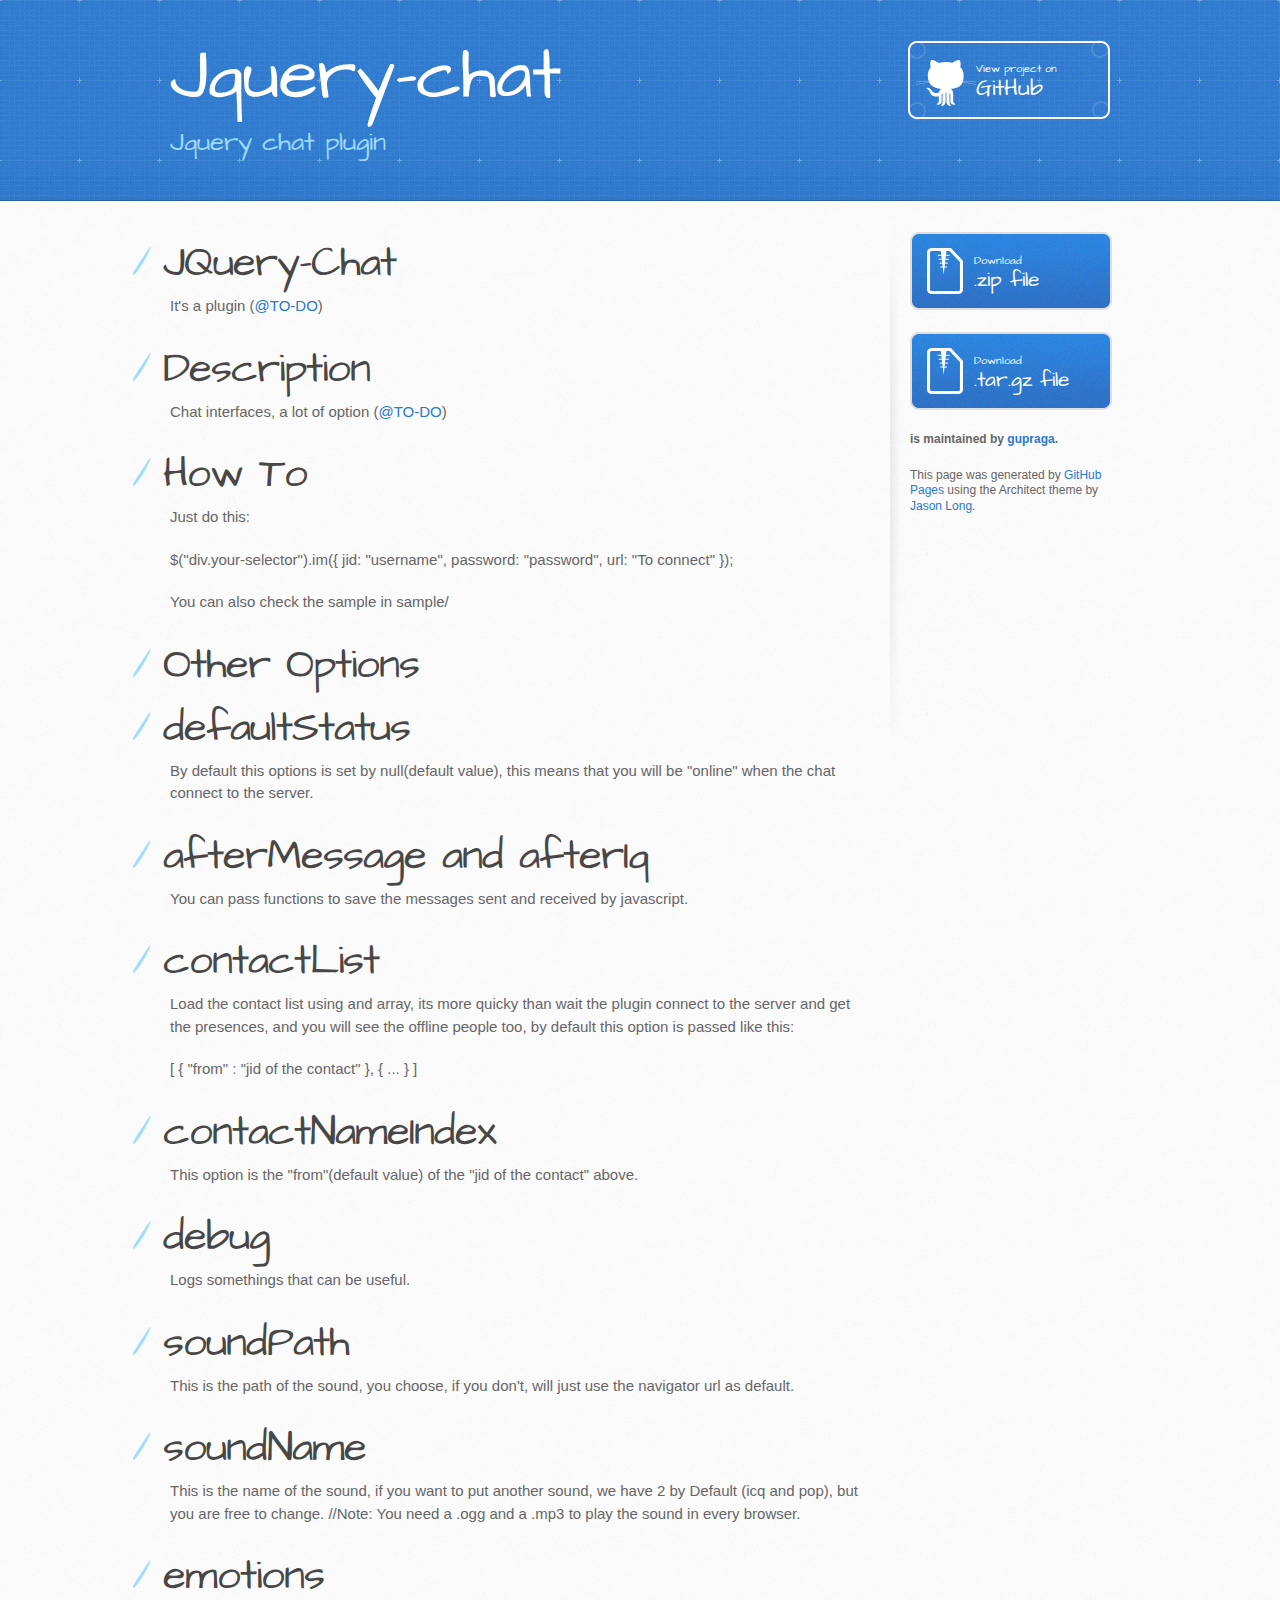
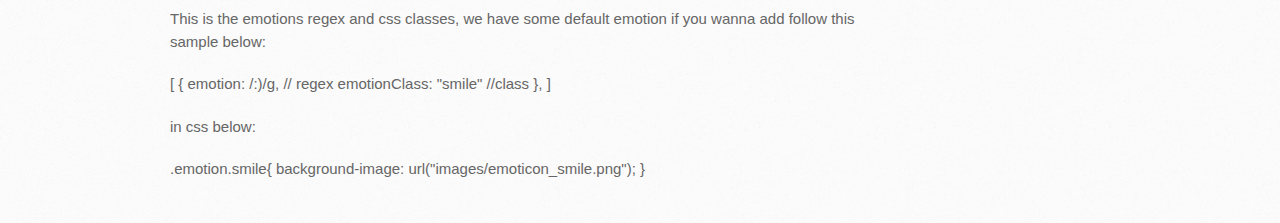
<file: index.html>
<!DOCTYPE html>
<html>
  <head>
    <meta charset='utf-8'>
    <meta http-equiv="X-UA-Compatible" content="chrome=1">
    <meta name="viewport" content="width=device-width, initial-scale=1, maximum-scale=1">
    <link href='https://fonts.googleapis.com/css?family=Architects+Daughter' rel='stylesheet' type='text/css'>
    <link rel="stylesheet" type="text/css" href="stylesheets/stylesheet.css" media="screen" />
    <link rel="stylesheet" type="text/css" href="stylesheets/pygment_trac.css" media="screen" />
    <link rel="stylesheet" type="text/css" href="stylesheets/print.css" media="print" />

    <!--[if lt IE 9]>
    <script src="//html5shiv.googlecode.com/svn/trunk/html5.js"></script>
    <![endif]-->

    <title>Jquery-chat by gupraga</title>
  </head>

  <body>
    <header>
      <div class="inner">
        <h1>Jquery-chat</h1>
        <h2>Jquery chat plugin</h2>
        <a href="https://github.com/gupraga/jquery-chat" class="button"><small>View project on</small>GitHub</a>
      </div>
    </header>

    <div id="content-wrapper">
      <div class="inner clearfix">
        <section id="main-content">
          <h1>JQuery-Chat</h1>

<p>It's a plugin (<a href="https://github.com/TO-DO" class="user-mention">@TO-DO</a>)</p>

<h1>Description</h1>

<p>Chat interfaces, a lot of option (<a href="https://github.com/TO-DO" class="user-mention">@TO-DO</a>)</p>

<h1>How To</h1>

<p>Just do this:</p>

<p>$("div.your-selector").im({
  jid: "username",
  password: "password",
  url: "To connect"
});</p>

<p>You can also check the sample in sample/</p>

<h1>Other Options</h1>

<h1>defaultStatus</h1>

<p>By default this options is set by null(default value), this means that you will be "online" when the chat connect to the server.</p>

<h1>afterMessage and afterIq</h1>

<p>You can pass functions to save the messages sent and received by javascript.</p>

<h1>contactList</h1>

<p>Load the contact list using and array, its more quicky than wait the plugin connect to the server and get the presences, and you will see the offline people too,
by default this option is passed like this: </p>

<p>[
  {
    "from" : "jid of the contact"
  },
  {
  ...
  }
]</p>

<h1>contactNameIndex</h1>

<p>This option is the "from"(default value) of the "jid of the contact" above.</p>

<h1>debug</h1>

<p>Logs somethings that can be useful.</p>

<h1>soundPath</h1>

<p>This is the path of the sound, you choose, if you don't, will just use the navigator url as default.</p>

<h1>soundName</h1>

<p>This is the name of the sound, if you want to put another sound, we have 2 by Default (icq and pop), but you are free to change.
//Note: You need a .ogg and a .mp3 to play the sound in every browser.</p>

<h1>emotions</h1>

<p>This is the emotions regex and css classes, we have some default emotion if you wanna add follow this sample below:</p>

<p>[
    {
        emotion: /:)/g, // regex
        emotionClass: "smile" //class
    },
]</p>

<p>in css below:</p>

<p>.emotion.smile{
  background-image: url("images/emoticon_smile.png");
}</p>
        </section>

        <aside id="sidebar">
          <a href="https://github.com/gupraga/jquery-chat/zipball/master" class="button">
            <small>Download</small>
            .zip file
          </a>
          <a href="https://github.com/gupraga/jquery-chat/tarball/master" class="button">
            <small>Download</small>
            .tar.gz file
          </a>

          <p class="repo-owner"><a href="https://github.com/gupraga/jquery-chat"></a> is maintained by <a href="https://github.com/gupraga">gupraga</a>.</p>

          <p>This page was generated by <a href="pages.github.com">GitHub Pages</a> using the Architect theme by <a href="http://twitter.com/jasonlong">Jason Long</a>.</p>
        </aside>
      </div>
    </div>

  
  </body>
</html>
</file>
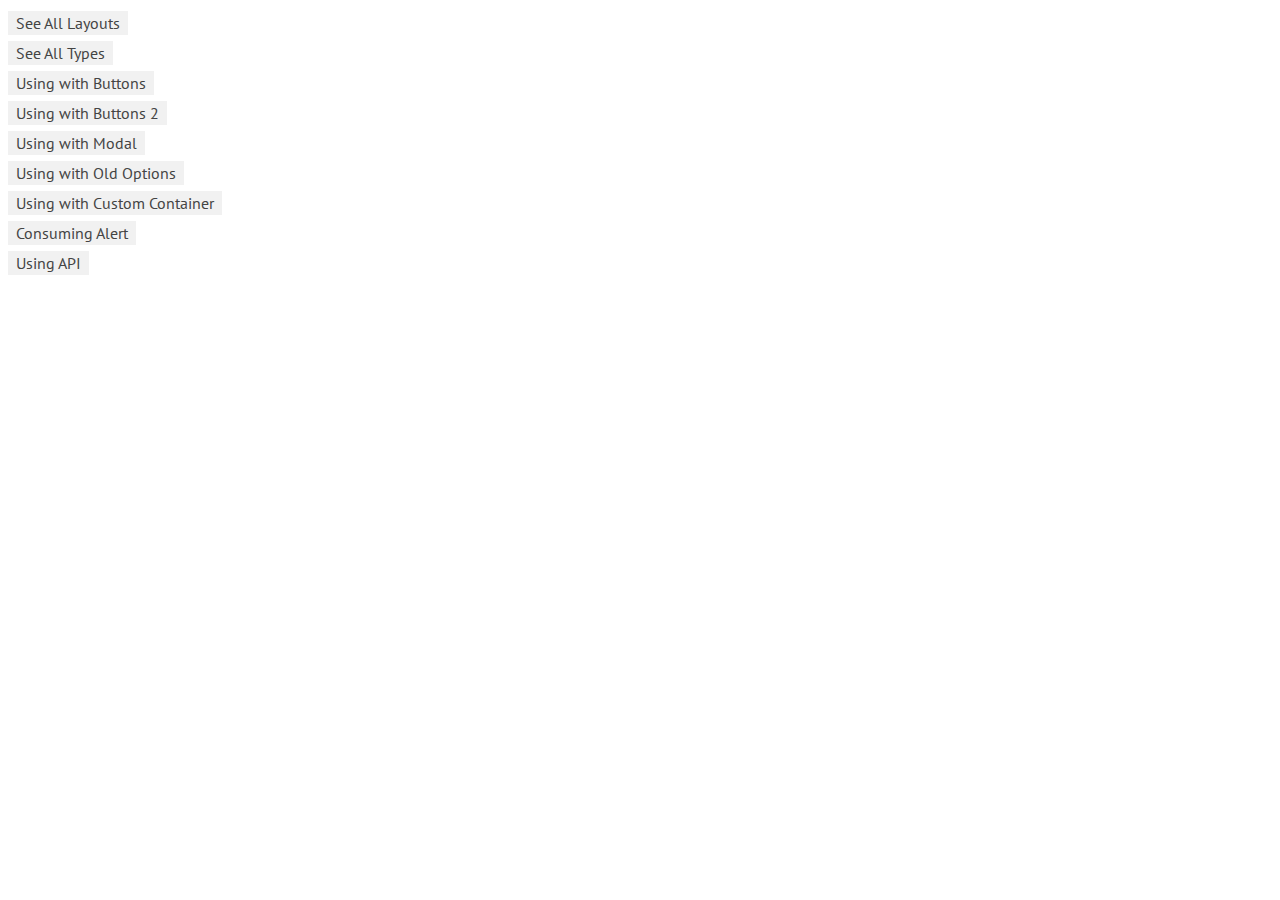
<file: dependencies/noty/demo/index.html>
<!DOCTYPE html>
<html lang="en">
<head>
	<meta http-equiv="Content-Type" content="text/html; charset=UTF-8">
	<meta charset="utf-8">
	<title>Demonstration of noty</title>
	<meta name="viewport" content="width=device-width, initial-scale=1.0">
	<meta name="description" content="demonstration of some noty capabilities">

  <link href='http://fonts.googleapis.com/css?family=PT+Sans:regular,italic,bold,bolditalic&amp;subset=latin,latin-ext,cyrillic' rel='stylesheet' type='text/css'>
  <style type="text/css">
    
    html {
      height: 100%;
      width: 100%;
    }
    body { 
      font-family: 'PT Sans', Tahoma, Arial, serif; line-height: 13px 
    }

    a {
      color: #444;
      line-height: 30px;
      text-decoration: none;
      background: #f1f1f1;
      padding: 2px 8px;
    }
    
  </style>

</head>
<body>
  <div class="container">
    <div>
      <a href="allLayouts.html">See All Layouts</a>
    </div>
    <div>
      <a href="allTypes.html">See All Types</a>
    </div>
    <div>
      <a href="usingWithButtons.html">Using with Buttons</a>
    </div>
    <div>
      <a href="usingWithButtons2.html">Using with Buttons 2</a>
    </div>
    <div>
      <a href="usingWithModal.html">Using with Modal</a>
    </div>
    <div>
      <a href="usingWithOldOptions.html">Using with Old Options</a>
    </div>
    <div>
      <a href="customContainer.html">Using with Custom Container</a>
    </div>
    <div>
      <a href="consumingAlert.html">Consuming Alert</a>
    </div>
    <div>
      <a href="api.html">Using API</a>
    </div>
  </div>
</body>
</html>
</file>
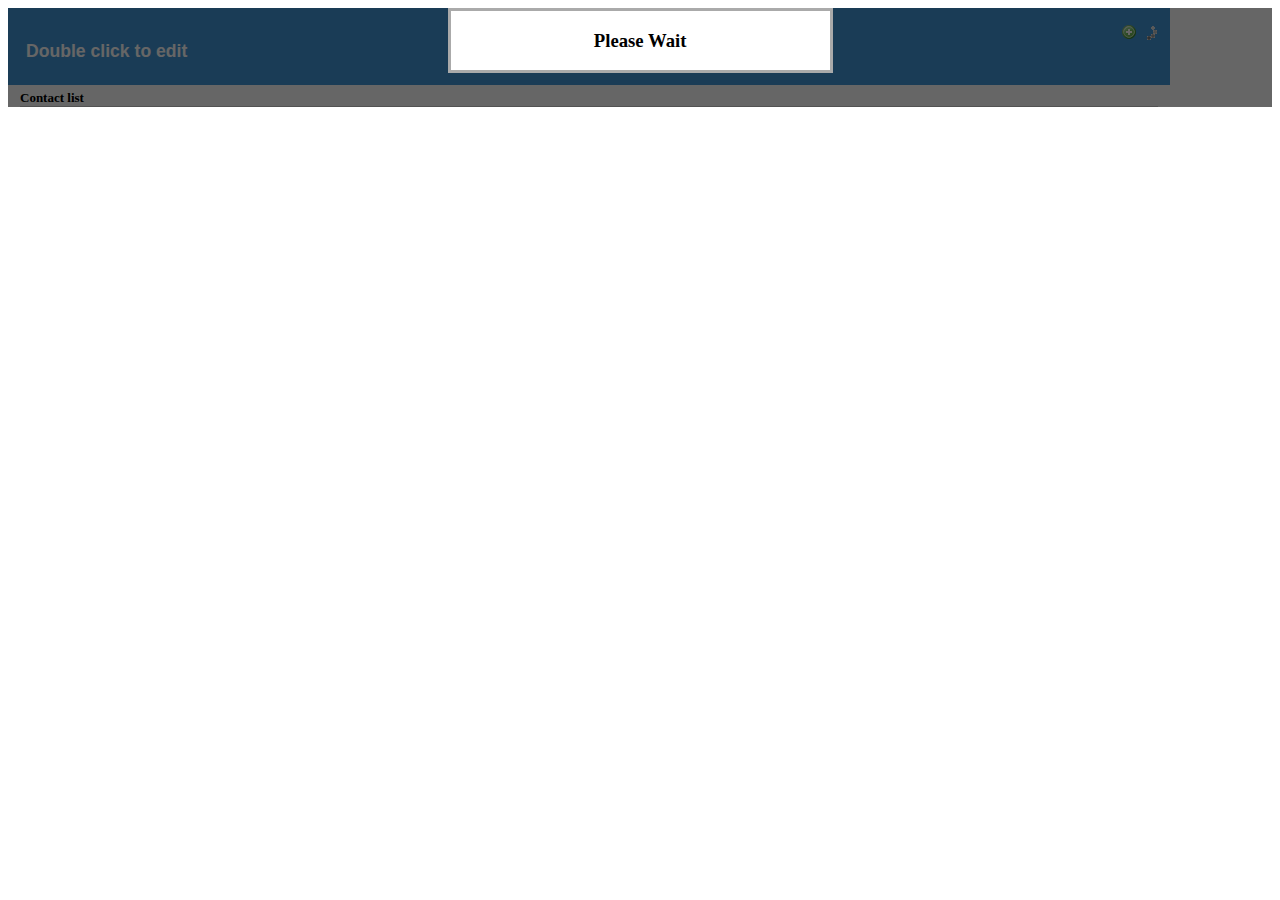
<file: sample/sample.html>
<html>
	<head>
		<title>Exemple of jquery-chat plugin</title>
		<!-- Styles -->
		<link rel="stylesheet" type="text/css" href="../dependencies/jquery/jquery-ui.css"/>
		<link rel="stylesheet" type="text/css" href="../dependencies/wijmo/jquery.wijmo.css"/>
		<link rel="stylesheet" type="text/css" href="../dependencies/contextmenu/jquery.contextMenu.css"/>
		<link rel="stylesheet" type="text/css" href="../im.css"/>

		<!-- Scripts -->
		<script src="../dependencies/jquery/jquery-1.9.1.min.js" language="javascript" charset="utf-8"></script>
		<script src="../dependencies/jquery/jquery-migrate-1.1.1.min.js" language="javascript" charset="utf-8"></script>
		<script src="../dependencies/jquery/jquery-ui-latest.min.js" language="javascript" charset="utf-8"></script>
		<script type="text/javascript" src="../dependencies/contextmenu/jquery.contextMenu.js"></script>
		<script type="text/javascript" src="../dependencies/jquery-xmpp/jquery.xmpp.js"></script>
		<script type="text/javascript" src="../im.js"></script>
		<script type="text/javascript" src="../dependencies/wijmo/jquery.wijmo.min.js"></script>
		<script type="text/javascript" src="../dependencies/sort/jquery.tinysort.min.js"></script>
		<script type="text/javascript" src="../dependencies/sort/jquery.tinysort.charorder.min.js"></script>
		<script type="text/javascript" src="../dependencies/sort/jquery.opensource.min.js"></script>
		<script type="text/javascript" src="../dependencies/block/jquery.blockUI.js"></script>
		<script type="text/javascript" src="../dependencies/wijmo/jquery.wijmo.wijdialog.js"></script>
		<script type="text/javascript" src="../dependencies/linkify/ba-linkify.min.js"></script>
		<script type="text/javascript" src="../dependencies/dateFormat/dateFormat.js"></script>
		<script type="text/javascript" src="../dependencies/scrollto/jquery.scrollTo-min.js"></script>

		<script type="text/javascript" src="../dependencies/scrollto/jquery.scrollTo-min.js"></script>
		<script type="text/javascript" src="../dependencies/datejs/sugarpak.js"></script>
		<script type="text/javascript" src="../dependencies/datejs/date-pt-BR.js"></script>
		<script type="text/javascript">
			$(document).ready(function(){
				$("body div").im({
					"resource" 	: "NEW_JABBER",
					"url"		: "http://bosh.metajack.im:5280/xmpp-httpbind",
					"domain"	: "",
					"username"	: "",
					"password"	: "",
					"debug"		: true,
					"soundPath"	: "../"
				});
			});
		</script>
	</head>
	<body>
		<div>
		</div>
	</body>
</html>
</file>
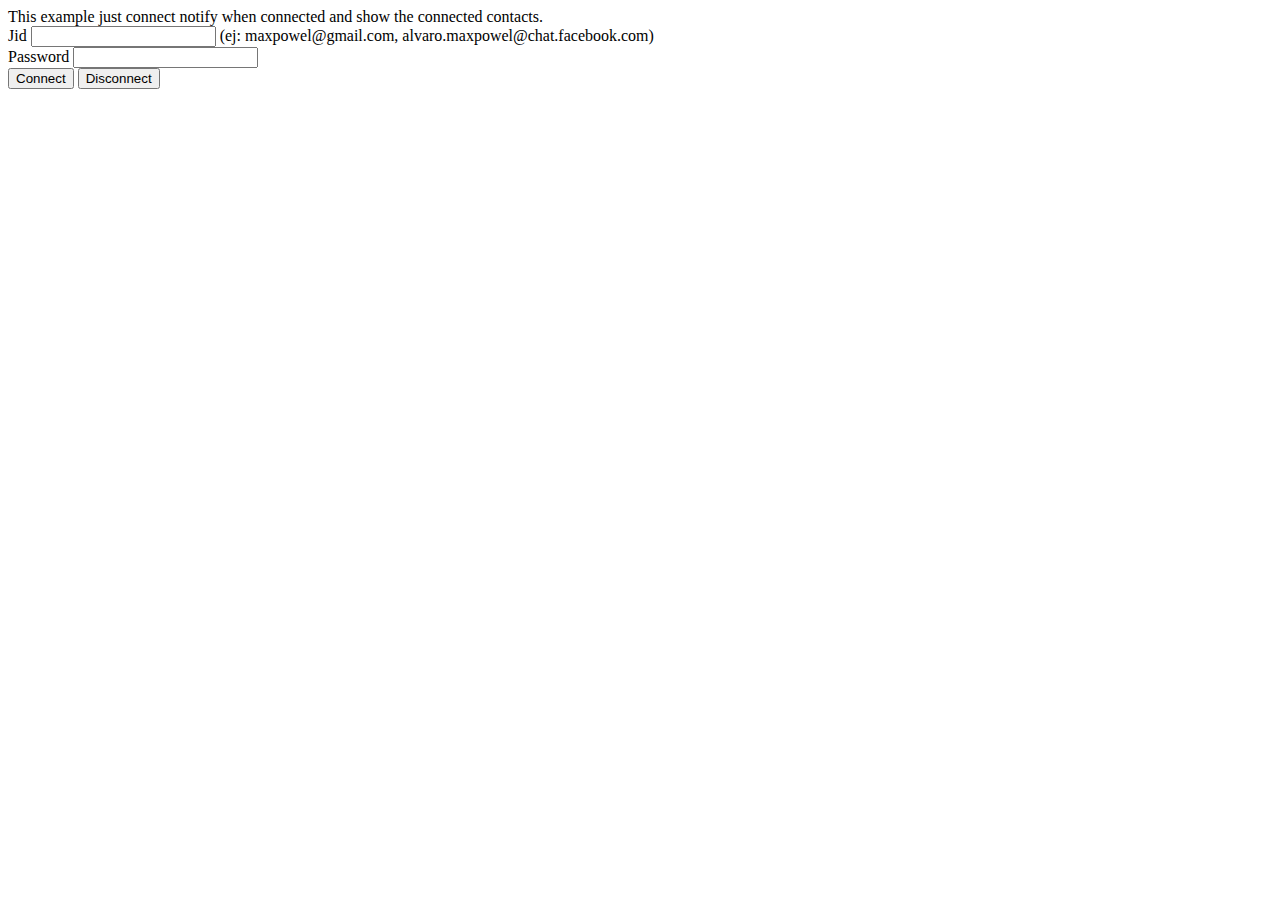
<file: dependencies/jquery-xmpp/examples/basic-chat.html>
<html>
	<head>
		<title>Basic connection</title>
		<script type="text/javascript" src="http://ajax.googleapis.com/ajax/libs/jquery/1.9.1/jquery.min.js"></script>
		<script type="text/javascript" src="https://raw.github.com/freakySevi/jQuery-XMPP-plugin/master/jquery.xmpp.js"></script>		
		<script type="text/javascript" >
		$(document).ready(function(){
			$("#connectBut").click(function(){
				var jid = $("#jid").val();
				var password = $("#pass").val();
				var logContainer = $("#log");
				var contactList = $("#contacts");
				
				//An example of bosh server. This site is working but it can change or go down.
				//If you are going to have a production site, you must install your own BOSH server
				var url ="http://bosh.metajack.im:5280/xmpp-httpbind";
				$.xmpp.connect({url:url, jid: jid, password: password,
					onConnect: function(){
						logContainer.html("Connected");
						$.xmpp.setPresence(null);
					},
					onPresence: function(presence){
						
						var contact = $("<li>");
						contact.append("<a href='javascript:void(0)'>"+ presence.from +"</a>");
						contact.find("a").click(function(){
								var id = MD5.hexdigest(presence.from);
								var conversation = $("#"+id);
								if(conversation.length == 0)
									openChat({to:presence.from});
						});
						contactList.append(contact);
					},
					onDisconnect: function(){
						logContainer.html("Disconnected");
					},
					onMessage: function(message){
						
						var jid = message.from.split("/");
						var id = MD5.hexdigest(message.from);
						var conversation = $("#"+id);
						if(conversation.length == 0){
							openChat({to:message.from});
						}
						conversation = $("#"+id);
						conversation.find(".conversation").append("<div>"+ jid[0] +": "+ message.body +"</div>");
					},onError:function(error){
						alert(error.error);
					}
				});		
			});
			
			$("#disconnectBut").click(function(){
				$.xmpp.disconnect();
			});
			
		});
		
		
		function openChat(options){
			var id = MD5.hexdigest(options.to);
			
			var chat = $("<div style='border: 1px solid #000000; float:left' id='"+id+"'><div style='border: 1px solid #000000;'>Chat with "+options.to+"</div><div style='height:150px;overflow: auto;' class='conversation'></div><div><input type='text' /><button>Send</button></div></div>");
			var input = chat.find("input");
			var sendBut = chat.find("button");
			var conversation = chat.find(".conversation");
			sendBut.click(function(){
				$.xmpp.sendMessage({to:options.to, body: input.val()});
				conversation.append("<div>"+ $.xmpp.jid +": "+ input.val() +"</div>");
				input.val("");
			});
			$("body").append(chat);
		}
		
		</script>		
	</head>
	<body>
		This example just connect notify when connected and show the connected contacts.
		<br>
		Jid <input type="text" id="jid"> (ej: maxpowel@gmail.com, alvaro.maxpowel@chat.facebook.com)
		<br>
		Password <input type="password" id="pass">
		<br>
		<button id="connectBut">Connect</button>
		<button id="disconnectBut">Disconnect</button>
		<br>
		<div id="log">
		</div>
		<ul id="contacts">
		</ul>
	</body>
</html>
</file>
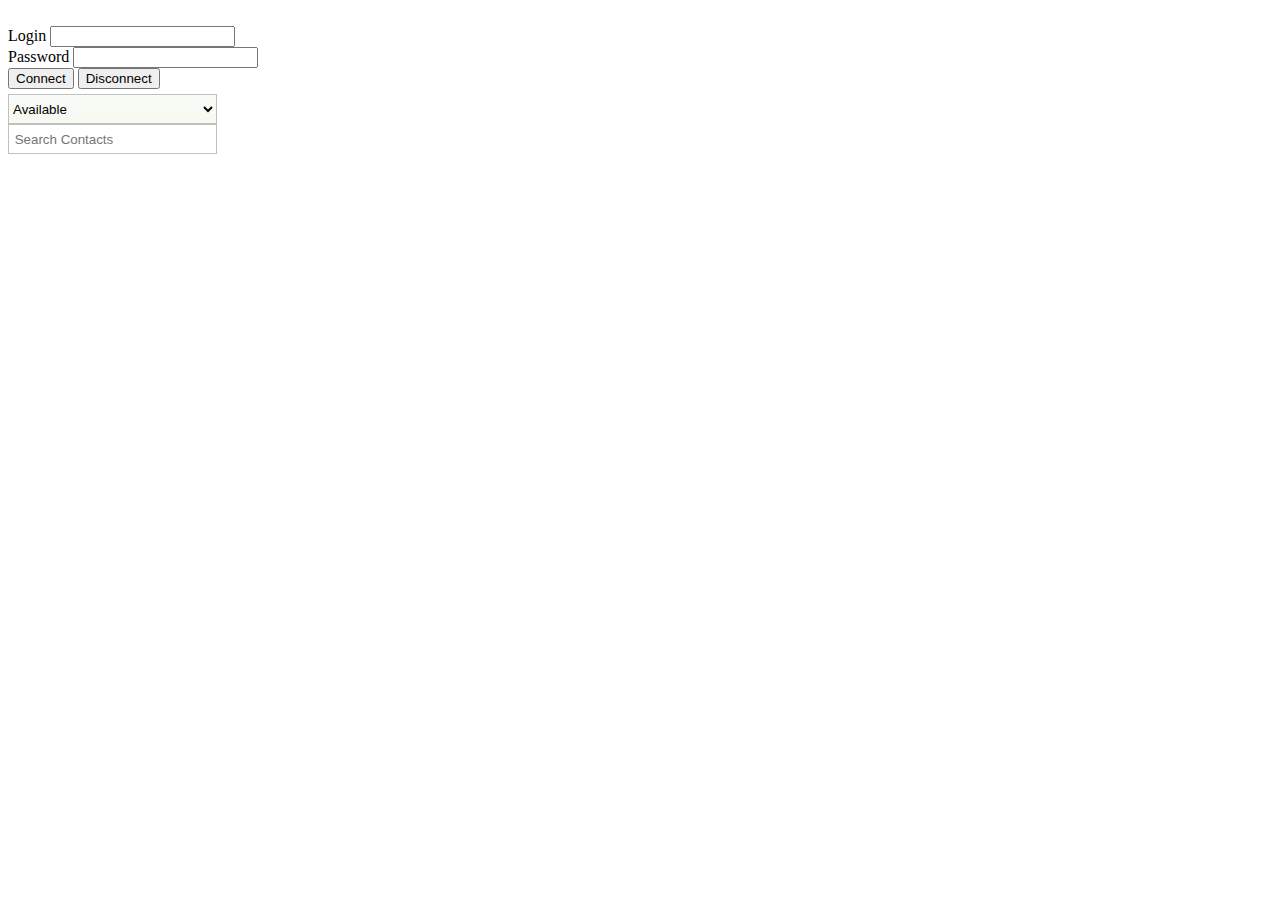
<file: dependencies/jquery-xmpp/examples/basic.html>
<html>
<head>
	<title>Basic chat</title>
	<script type="text/javascript" src="http://ajax.googleapis.com/ajax/libs/jquery/1.9.1/jquery.min.js"></script>
	<script type="text/javascript" src="https://raw.github.com/freakySevi/jQuery-XMPP-plugin/master/jquery.xmpp.js"></script>
	<script type="text/javascript" src="script.js"></script>
	<link type="text/css" rel="stylesheet" href="style.css">
</head>
<body>
		
		<br>
		Login <input type="text" id="jid">
		<br>
		Password <input type="password" id="pass">
		<br>
		<button id="connectBut">Connect</button>
		<button id="disconnectBut">Disconnect</button>
		<br>
		<div id="log">
		</div>
		<div id = "roster">
			<select id="chatBox_status">
				<option value="">Available</option>
				<option value="dnd">Busy</option>
				<option value="away">Away</option>
			</select>
			<input type="text" placeholder=" Search Contacts" id="chatBox_search">
			<ul id="contacts">
			</ul>
		</div>
		
	</body>
</html>
</file>
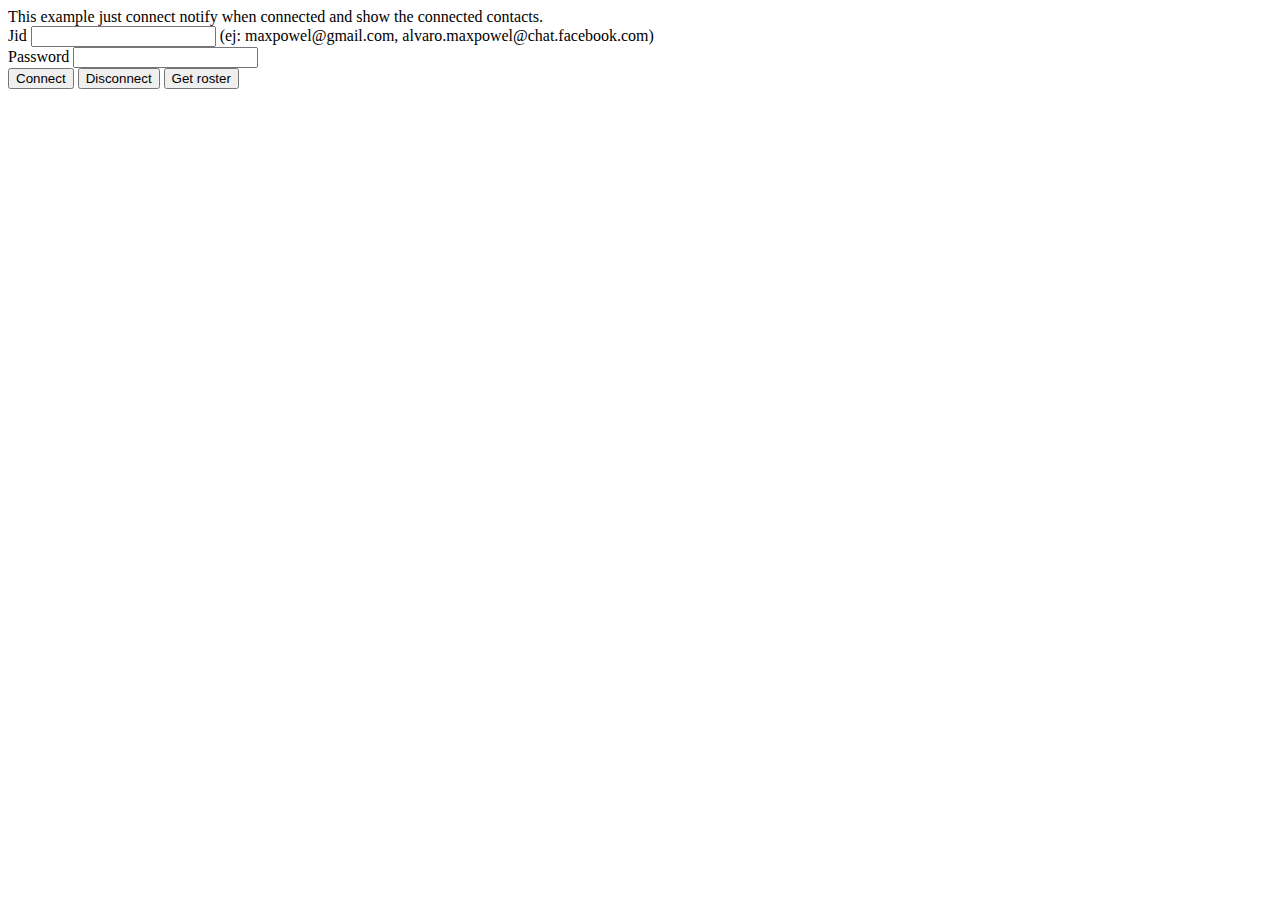
<file: dependencies/jquery-xmpp/examples/connection.html>
<html>
	<head>
		<title>Basic connection</title>
		<script type="text/javascript" src="http://ajax.googleapis.com/ajax/libs/jquery/1.9.1/jquery.min.js"></script>
		<script type="text/javascript" src="https://raw.github.com/freakySevi/jQuery-XMPP-plugin/master/jquery.xmpp.js"></script>
		<script type="text/javascript" >
		$(document).ready(function(){
			$("#rosterBut").click(function(){
				if($.xmpp.isConnected()){
					$.xmpp.getRoster(function(roster){
						console.log(roster);
					});
				}else{
					alert("You are not connected");
				}
			});
			
			$("#connectBut").click(function(){
				var jid = $("#jid").val();
				var password = $("#pass").val();
				var logContainer = $("#log");
				
				//An example of bosh server url. This site is working but it can change or go down.
				//If you are going to have a production site, you must install your own BOSH server
				var url ="http://bosh.metajack.im:5280/xmpp-httpbind";
				$.xmpp.connect({url:url, jid: jid, password: password,
					onConnect: function(){
						logContainer.append("<div>Connected</div>");
						$.xmpp.setPresence(null, function(){
							logContainer.append("<div>Presence changed to online</div>");
						});
					},
					onPresence: function(presence){
						logContainer.append("<div>New presence: "+ presence.from +"</div>");
					},
					onDisconnect: function(){
						logContainer.append("<div>Disconnected...</div>");
					},
					onError: function(error){
						logContainer.append("<div>Error: "+ error.error +"</div>");
					}
				});		
			});
			
			$("#disconnectBut").click(function(){
				$.xmpp.disconnect();
			});
			
		});
		</script>		
	</head>
	<body>
		This example just connect notify when connected and show the connected contacts.
		<br>
		Jid <input type="text" id="jid"> (ej: maxpowel@gmail.com, alvaro.maxpowel@chat.facebook.com)
		<br>
		Password <input type="password" id="pass">
		<br>
		<button id="connectBut">Connect</button>
		<button id="disconnectBut">Disconnect</button>
		<button id="rosterBut">Get roster</button>
		<br>
		<div id="log">
		</div>
	</body>
</html>
</file>
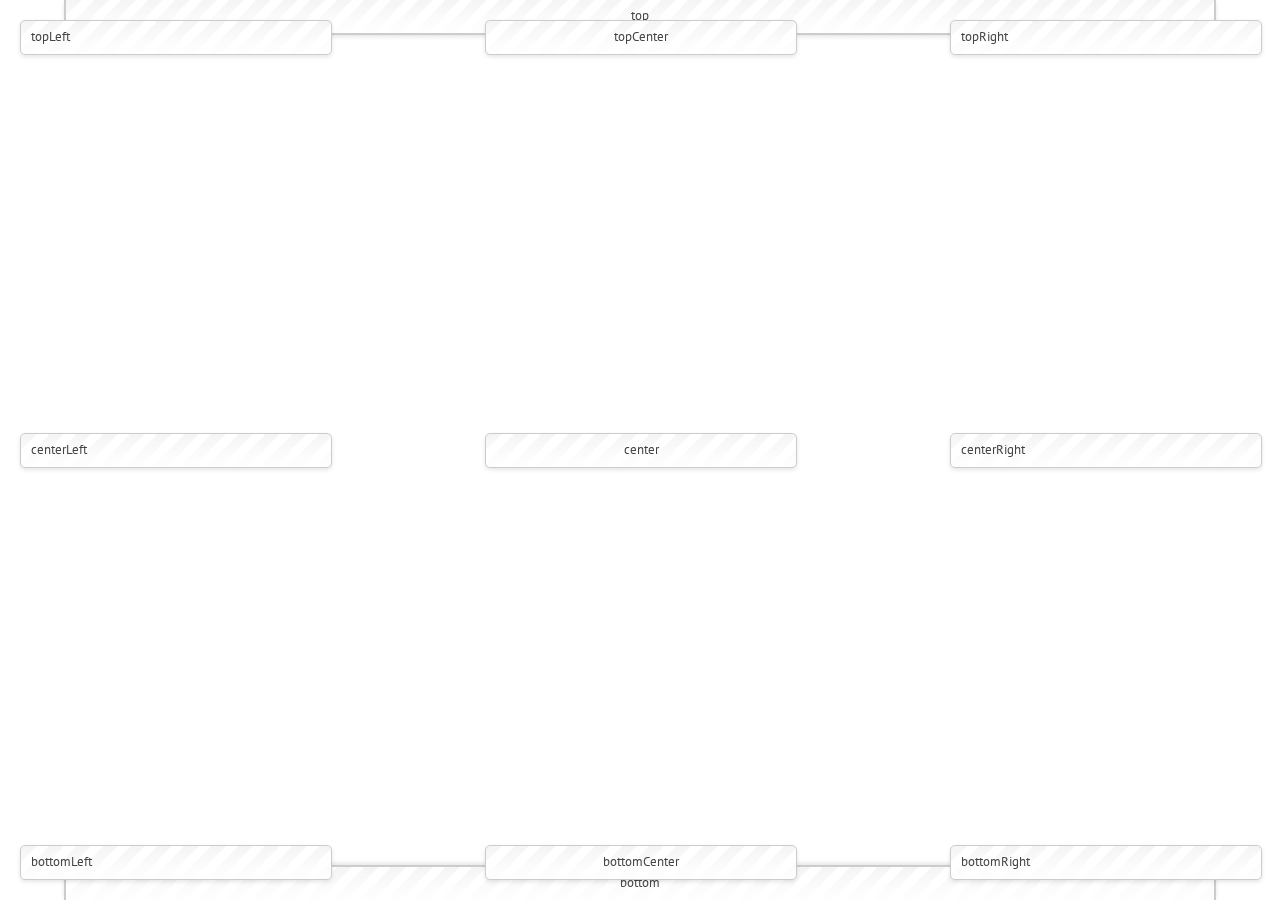
<file: dependencies/noty/demo/allLayouts.html>
<!DOCTYPE html>
<html lang="en">
<head>
	<meta http-equiv="Content-Type" content="text/html; charset=UTF-8">
	<meta charset="utf-8">
	<title>Notification Layouts</title>
	<meta name="viewport" content="width=device-width, initial-scale=1.0">
	<meta name="description" content="demonstration of some noty capabilities">
  
  <link href='http://fonts.googleapis.com/css?family=PT+Sans:regular,italic,bold,bolditalic&amp;subset=latin,latin-ext,cyrillic' rel='stylesheet' type='text/css'>
	<style type="text/css">
		
		html {
			height: 100%;
			width: 100%;
		}
		body { 
		  font-family: 'PT Sans', Tahoma, Arial, serif; line-height: 13px 
		}
		
	</style>
	
	<link rel="stylesheet" type="text/css" href="buttons.css"/>
  
</head>
<body>

  <div class="container">

  	<div id="customContainer"></div>
  
  </div>
  
  <script src="jquery-1.7.2.min.js"></script>
  
  <!-- noty -->
  <script type="text/javascript" src="../js/noty/jquery.noty.js"></script>
  
  <!-- layouts -->
  <script type="text/javascript" src="../js/noty/layouts/bottom.js"></script>
  <script type="text/javascript" src="../js/noty/layouts/bottomCenter.js"></script>
  <script type="text/javascript" src="../js/noty/layouts/bottomLeft.js"></script>
  <script type="text/javascript" src="../js/noty/layouts/bottomRight.js"></script>
  <script type="text/javascript" src="../js/noty/layouts/center.js"></script>
  <script type="text/javascript" src="../js/noty/layouts/centerLeft.js"></script>
  <script type="text/javascript" src="../js/noty/layouts/centerRight.js"></script>
  <script type="text/javascript" src="../js/noty/layouts/inline.js"></script>
  <script type="text/javascript" src="../js/noty/layouts/top.js"></script>
  <script type="text/javascript" src="../js/noty/layouts/topCenter.js"></script>
  <script type="text/javascript" src="../js/noty/layouts/topLeft.js"></script>
  <script type="text/javascript" src="../js/noty/layouts/topRight.js"></script>

  <!-- themes -->
  <script type="text/javascript" src="../js/noty/themes/default.js"></script>

  <script type="text/javascript">
  
  function generate(layout) {
  	var n = noty({
  		text: layout,
  		type: 'alert',
      dismissQueue: true,
  		layout: layout,
  		theme: 'defaultTheme'
  	});
  	console.log('html: '+n.options.id);
  }

  function generateAll() {
    generate('top');
    generate('topCenter');
    generate('topLeft');
    generate('topRight');
    generate('center');
    generate('centerLeft');
    generate('centerRight');
    generate('bottom');
    generate('bottomCenter');
    generate('bottomLeft');
    generate('bottomRight');
  }
  
  $(document).ready(function() {
  	
		generateAll();
  	
  });
  
  </script>
</body>
</html>
</file>
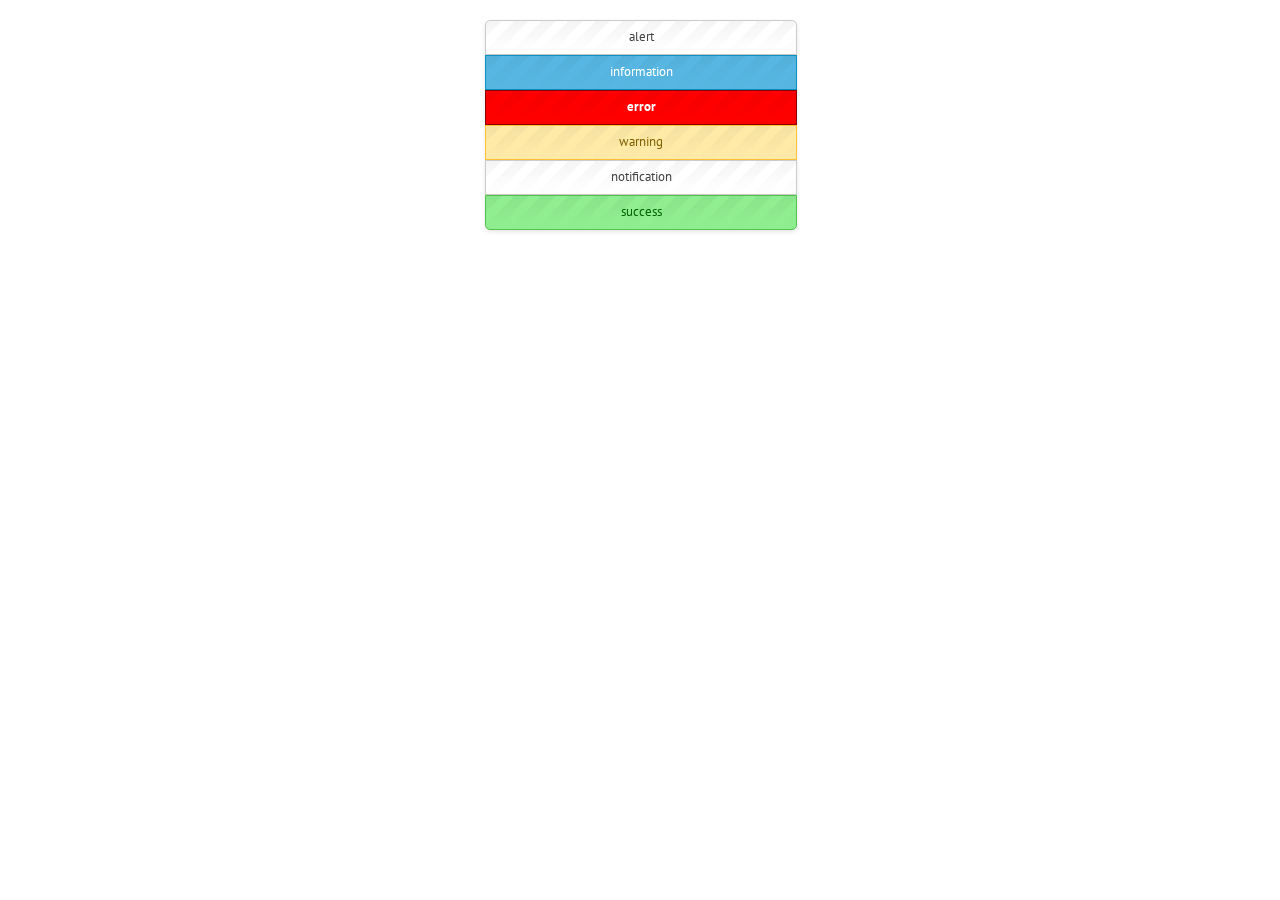
<file: dependencies/noty/demo/allTypes.html>
<!DOCTYPE html>
<html lang="en">
<head>
	<meta http-equiv="Content-Type" content="text/html; charset=UTF-8">
	<meta charset="utf-8">
	<title>Notification Types</title>
	<meta name="viewport" content="width=device-width, initial-scale=1.0">
	<meta name="description" content="demonstration of some noty capabilities">
  
  <link href='http://fonts.googleapis.com/css?family=PT+Sans:regular,italic,bold,bolditalic&amp;subset=latin,latin-ext,cyrillic' rel='stylesheet' type='text/css'>
	<style type="text/css">
		
		html {
			height: 100%;
			width: 100%;
		}
		body { 
		  font-family: 'PT Sans', Tahoma, Arial, serif; line-height: 13px 
		}
		
	</style>
	
	<link rel="stylesheet" type="text/css" href="buttons.css"/>
  
</head>
<body>

  <div class="container">

  	<div id="customContainer"></div>
  
  </div>
  
  <script src="jquery-1.7.2.min.js"></script>
  
  <!-- noty -->
  <script type="text/javascript" src="../js/noty/jquery.noty.js"></script>
  
  <!-- layouts -->
  <script type="text/javascript" src="../js/noty/layouts/bottom.js"></script>
  <script type="text/javascript" src="../js/noty/layouts/bottomCenter.js"></script>
  <script type="text/javascript" src="../js/noty/layouts/bottomLeft.js"></script>
  <script type="text/javascript" src="../js/noty/layouts/bottomRight.js"></script>
  <script type="text/javascript" src="../js/noty/layouts/center.js"></script>
  <script type="text/javascript" src="../js/noty/layouts/centerLeft.js"></script>
  <script type="text/javascript" src="../js/noty/layouts/centerRight.js"></script>
  <script type="text/javascript" src="../js/noty/layouts/inline.js"></script>
  <script type="text/javascript" src="../js/noty/layouts/top.js"></script>
  <script type="text/javascript" src="../js/noty/layouts/topCenter.js"></script>
  <script type="text/javascript" src="../js/noty/layouts/topLeft.js"></script>
  <script type="text/javascript" src="../js/noty/layouts/topRight.js"></script>

  <!-- themes -->
  <script type="text/javascript" src="../js/noty/themes/default.js"></script>

  <script type="text/javascript">
  
  function generate(type) {
  	var n = noty({
  		text: type,
  		type: type,
      dismissQueue: true,
  		layout: 'topCenter',
  		theme: 'defaultTheme'
  	});
  	console.log('html: '+n.options.id);
  }

  function generateAll() {
    generate('alert');
    generate('information');
    generate('error');
    generate('warning');
    generate('notification');
    generate('success');
  }
  
  $(document).ready(function() {
  	
		generateAll();
  	
  });
  
  </script>
</body>
</html>
</file>
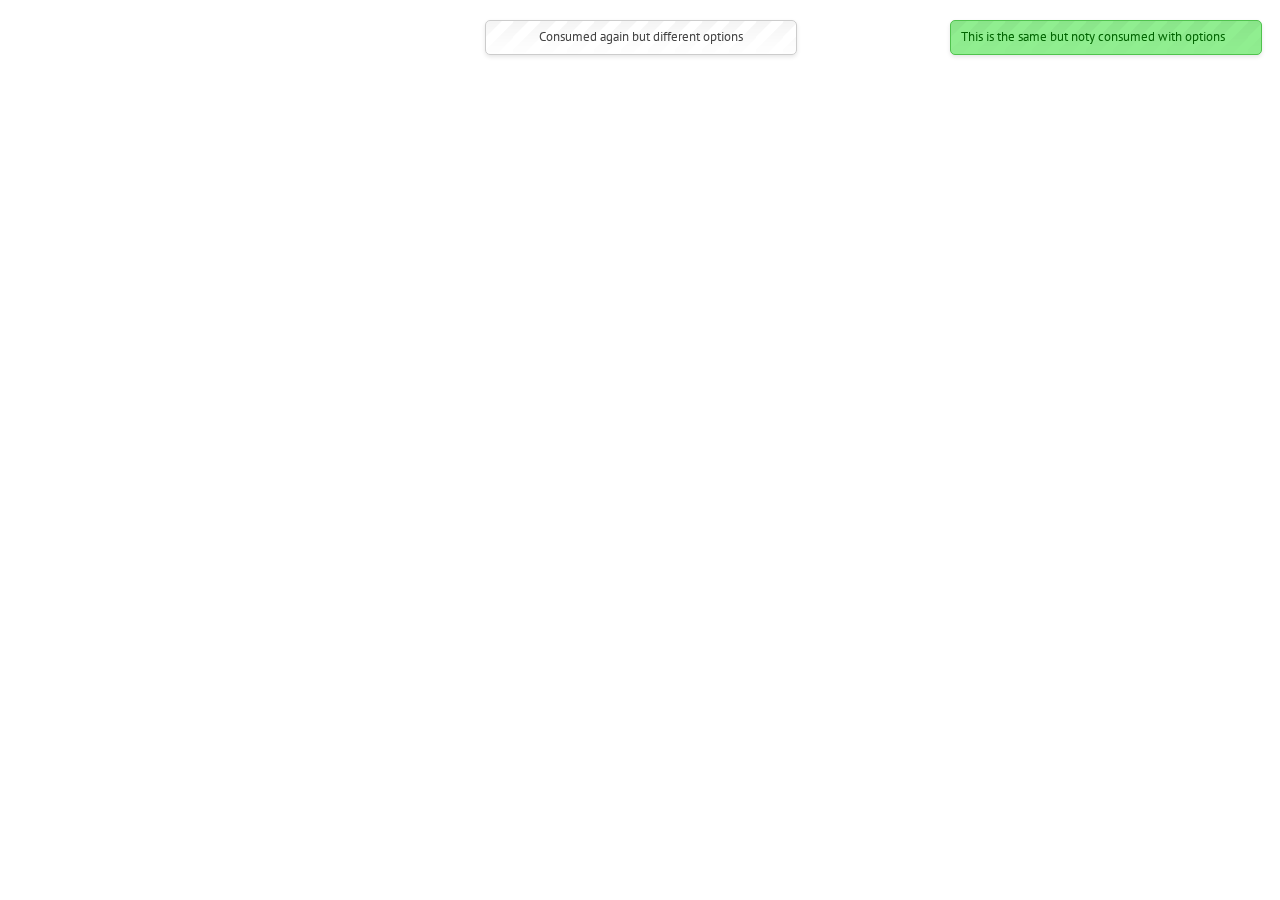
<file: dependencies/noty/demo/consumingAlert.html>
<!DOCTYPE html>
<html lang="en">
<head>
	<meta http-equiv="Content-Type" content="text/html; charset=UTF-8">
	<meta charset="utf-8">
	<title>Notification Types</title>
	<meta name="viewport" content="width=device-width, initial-scale=1.0">
	<meta name="description" content="demonstration of some noty capabilities">
  
  <link href='http://fonts.googleapis.com/css?family=PT+Sans:regular,italic,bold,bolditalic&amp;subset=latin,latin-ext,cyrillic' rel='stylesheet' type='text/css'>
	<style type="text/css">
		
		html {
			height: 100%;
			width: 100%;
		}
		body { 
		  font-family: 'PT Sans', Tahoma, Arial, serif; line-height: 13px 
		}
		
	</style>
	
	<link rel="stylesheet" type="text/css" href="buttons.css"/>
  
</head>
<body>

  <div class="container">

  	<div id="customContainer"></div>
  
  </div>
  
  <script src="jquery-1.7.2.min.js"></script>
  
  <!-- noty -->
  <script type="text/javascript" src="../js/noty/jquery.noty.js"></script>
  
  <!-- layouts -->
  <script type="text/javascript" src="../js/noty/layouts/bottom.js"></script>
  <script type="text/javascript" src="../js/noty/layouts/bottomCenter.js"></script>
  <script type="text/javascript" src="../js/noty/layouts/bottomLeft.js"></script>
  <script type="text/javascript" src="../js/noty/layouts/bottomRight.js"></script>
  <script type="text/javascript" src="../js/noty/layouts/center.js"></script>
  <script type="text/javascript" src="../js/noty/layouts/centerLeft.js"></script>
  <script type="text/javascript" src="../js/noty/layouts/centerRight.js"></script>
  <script type="text/javascript" src="../js/noty/layouts/inline.js"></script>
  <script type="text/javascript" src="../js/noty/layouts/top.js"></script>
  <script type="text/javascript" src="../js/noty/layouts/topCenter.js"></script>
  <script type="text/javascript" src="../js/noty/layouts/topLeft.js"></script>
  <script type="text/javascript" src="../js/noty/layouts/topRight.js"></script>

  <!-- themes -->
  <script type="text/javascript" src="../js/noty/themes/default.js"></script>

  <script type="text/javascript">
  
  $(document).ready(function() {
  	
		alert("This is a basic window alert");

    $.noty.consumeAlert({layout: 'topRight', type: 'success', dismissQueue: true});

    alert("This is the same but noty consumed with options");

    $.noty.consumeAlert({layout: 'topCenter', type: 'alert', dismissQueue: true});

    alert("Consumed again but different options");

    $.noty.stopConsumeAlert();

    alert("This is just alert without consume");
  	
  });
  
  </script>
</body>
</html>
</file>
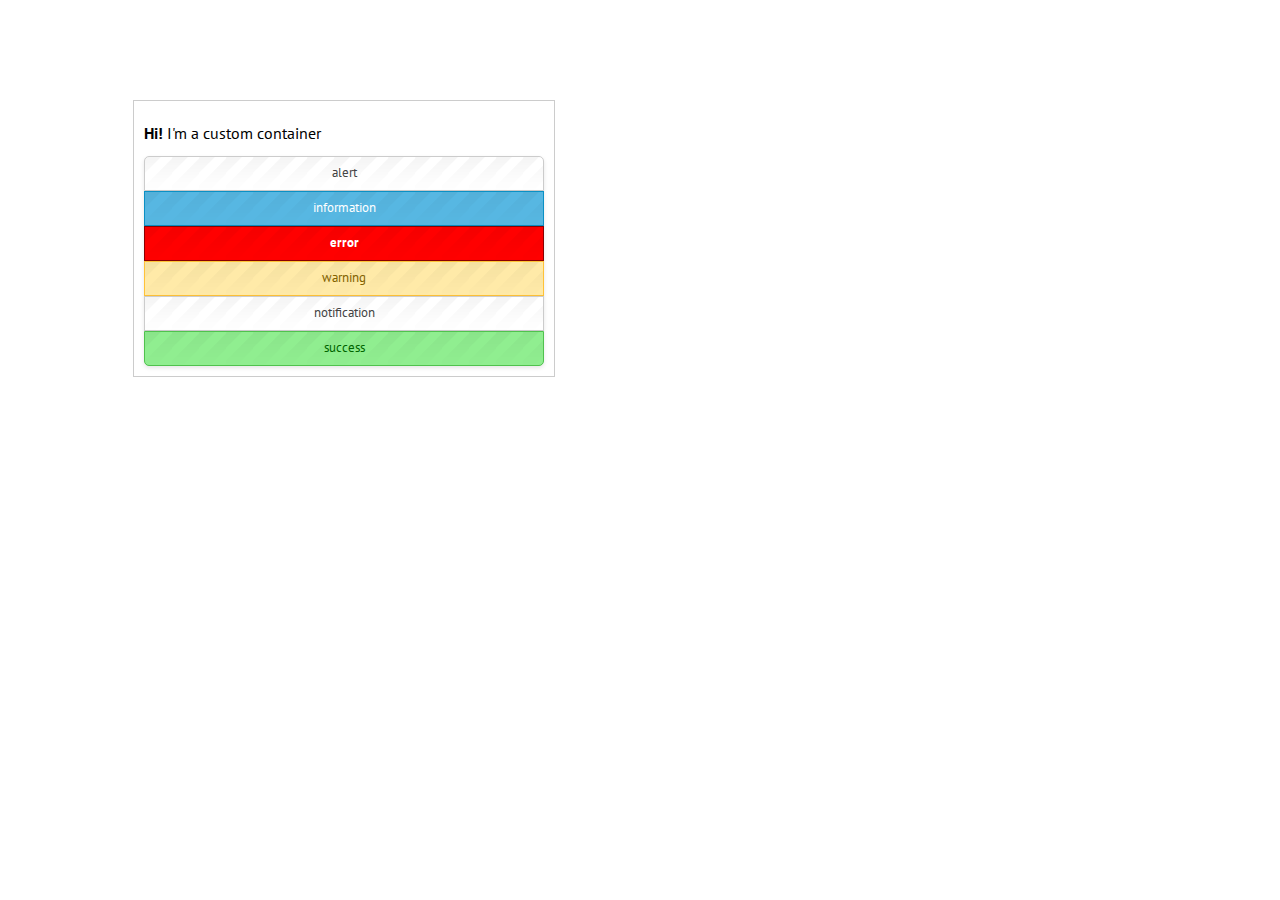
<file: dependencies/noty/demo/customContainer.html>
<!DOCTYPE html>
<html lang="en">
<head>
	<meta http-equiv="Content-Type" content="text/html; charset=UTF-8">
	<meta charset="utf-8">
	<title>Notification Types</title>
	<meta name="viewport" content="width=device-width, initial-scale=1.0">
	<meta name="description" content="demonstration of some noty capabilities">
  
  <link href='http://fonts.googleapis.com/css?family=PT+Sans:regular,italic,bold,bolditalic&amp;subset=latin,latin-ext,cyrillic' rel='stylesheet' type='text/css'>
	<style type="text/css">
		
		html {
			height: 100%;
			width: 100%;
		}
		body { 
		  font-family: 'PT Sans', Tahoma, Arial, serif; line-height: 13px 
		}
		
	</style>
	
	<link rel="stylesheet" type="text/css" href="buttons.css"/>
  
</head>
<body>

  <div class="container">

  	<div id="customContainer" style="width: 400px; margin-left: 125px; margin-top: 100px; border: 1px solid #ccc; padding: 10px">
      <p><strong>Hi!</strong> I'm a custom container</p>
    </div>
  
  </div>
  
  <script src="jquery-1.7.2.min.js"></script>
  
  <!-- noty -->
  <script type="text/javascript" src="../js/noty/jquery.noty.js"></script>
  
  <!-- layouts -->
  <script type="text/javascript" src="../js/noty/layouts/bottom.js"></script>
  <script type="text/javascript" src="../js/noty/layouts/bottomCenter.js"></script>
  <script type="text/javascript" src="../js/noty/layouts/bottomLeft.js"></script>
  <script type="text/javascript" src="../js/noty/layouts/bottomRight.js"></script>
  <script type="text/javascript" src="../js/noty/layouts/center.js"></script>
  <script type="text/javascript" src="../js/noty/layouts/centerLeft.js"></script>
  <script type="text/javascript" src="../js/noty/layouts/centerRight.js"></script>
  <script type="text/javascript" src="../js/noty/layouts/inline.js"></script>
  <script type="text/javascript" src="../js/noty/layouts/top.js"></script>
  <script type="text/javascript" src="../js/noty/layouts/topCenter.js"></script>
  <script type="text/javascript" src="../js/noty/layouts/topLeft.js"></script>
  <script type="text/javascript" src="../js/noty/layouts/topRight.js"></script>

  <!-- themes -->
  <script type="text/javascript" src="../js/noty/themes/default.js"></script>

  <script type="text/javascript">
  
  function generate(type) {

    var n = $('div#customContainer').noty({
      text: type,
      type: type,
      dismissQueue: true,
      layout: 'topCenter',
      theme: 'defaultTheme'
    });

  	console.log('html: '+n.options.id);
  }

  function generateAll() {
    generate('alert');
    generate('information');
    generate('error');
    generate('warning');
    generate('notification');
    generate('success');
  }
  
  $(document).ready(function() {
  	
		generateAll();
  	
  });
  
  </script>
</body>
</html>
</file>
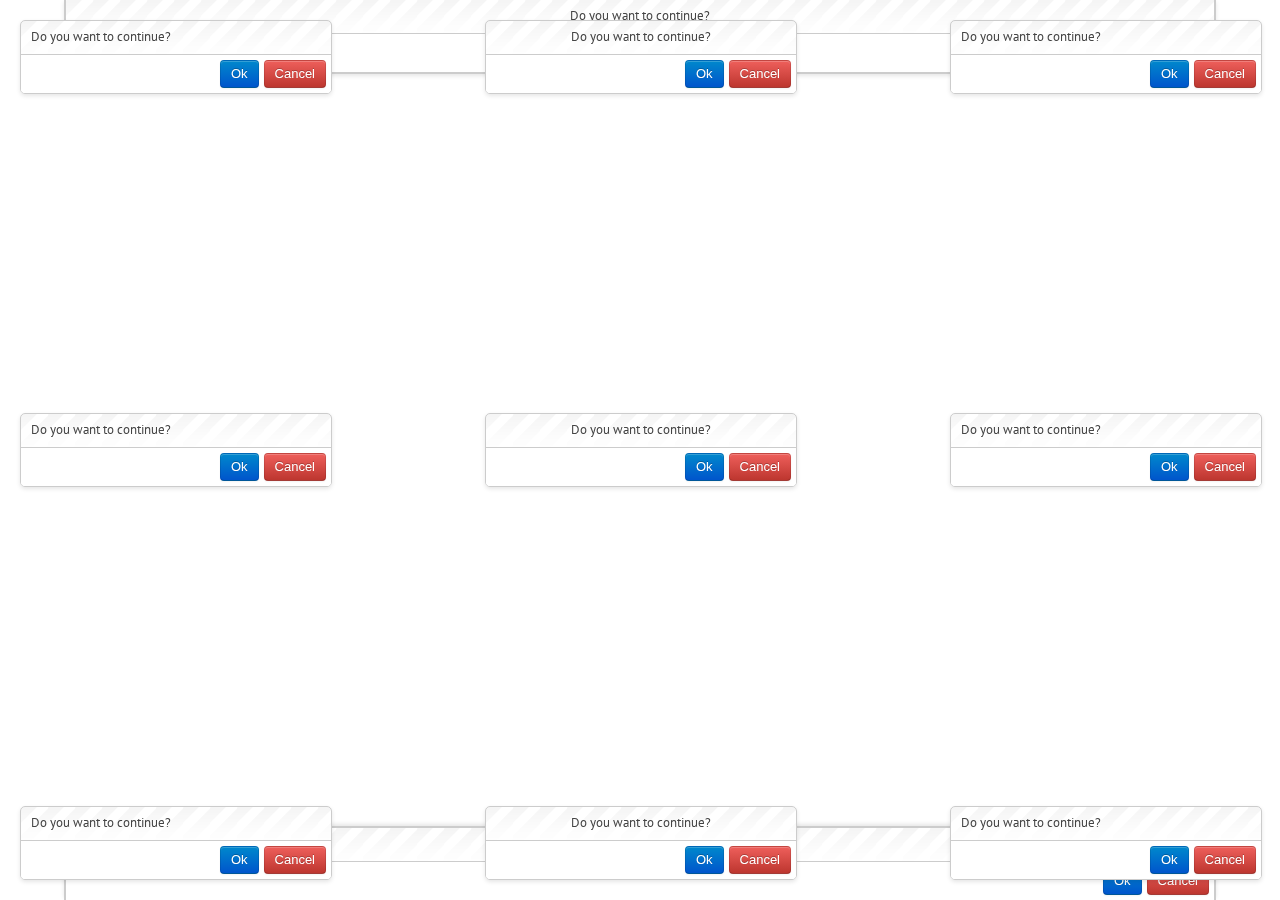
<file: dependencies/noty/demo/usingWithButtons.html>
<!DOCTYPE html>
<html lang="en">
<head>
	<meta http-equiv="Content-Type" content="text/html; charset=UTF-8">
	<meta charset="utf-8">
	<title>Using with Buttons</title>
	<meta name="viewport" content="width=device-width, initial-scale=1.0">
	<meta name="description" content="demonstration of some noty capabilities">
  
  <link href='http://fonts.googleapis.com/css?family=PT+Sans:regular,italic,bold,bolditalic&amp;subset=latin,latin-ext,cyrillic' rel='stylesheet' type='text/css'>
	<style type="text/css">
		
		html {
			height: 100%;
			width: 100%;
		}
		body { 
		  font-family: 'PT Sans', Tahoma, Arial, serif; line-height: 13px 
		}
		
	</style>
	
	<link rel="stylesheet" type="text/css" href="buttons.css"/>
  
</head>
<body>

  <div class="container">

  	<div id="customContainer"></div>
  
  </div>
  
  <script src="jquery-1.7.2.min.js"></script>
  
  <!-- noty -->
  <script type="text/javascript" src="../js/noty/jquery.noty.js"></script>
  
  <!-- layouts -->
  <script type="text/javascript" src="../js/noty/layouts/bottom.js"></script>
  <script type="text/javascript" src="../js/noty/layouts/bottomCenter.js"></script>
  <script type="text/javascript" src="../js/noty/layouts/bottomLeft.js"></script>
  <script type="text/javascript" src="../js/noty/layouts/bottomRight.js"></script>
  <script type="text/javascript" src="../js/noty/layouts/center.js"></script>
  <script type="text/javascript" src="../js/noty/layouts/centerLeft.js"></script>
  <script type="text/javascript" src="../js/noty/layouts/centerRight.js"></script>
  <script type="text/javascript" src="../js/noty/layouts/inline.js"></script>
  <script type="text/javascript" src="../js/noty/layouts/top.js"></script>
  <script type="text/javascript" src="../js/noty/layouts/topCenter.js"></script>
  <script type="text/javascript" src="../js/noty/layouts/topLeft.js"></script>
  <script type="text/javascript" src="../js/noty/layouts/topRight.js"></script>

  <!-- themes -->
  <script type="text/javascript" src="../js/noty/themes/default.js"></script>

  <script type="text/javascript">

  function generate(layout) {
    var n = noty({
      text: 'Do you want to continue?',
      type: 'alert',
      dismissQueue: true,
      layout: layout,
      theme: 'defaultTheme',
      buttons: [
        {addClass: 'btn btn-primary', text: 'Ok', onClick: function($noty) {
            $noty.close();
            noty({dismissQueue: true, force: true, layout: layout, theme: 'defaultTheme', text: 'You clicked "Ok" button', type: 'success'});
          }
        },
        {addClass: 'btn btn-danger', text: 'Cancel', onClick: function($noty) {
            $noty.close();
            noty({dismissQueue: true, force: true, layout: layout, theme: 'defaultTheme', text: 'You clicked "Cancel" button', type: 'error'});
          }
        }
      ]
    });
    console.log('html: '+n.options.id);
  }

  function generateAll() {
    generate('top');
    generate('topCenter');
    generate('topLeft');
    generate('topRight');
    generate('center');
    generate('centerLeft');
    generate('centerRight');
    generate('bottom');
    generate('bottomCenter');
    generate('bottomLeft');
    generate('bottomRight');

  }
  
  $(document).ready(function() {
    
    generateAll();
    
  });
  
  </script>
</body>
</html>
</file>
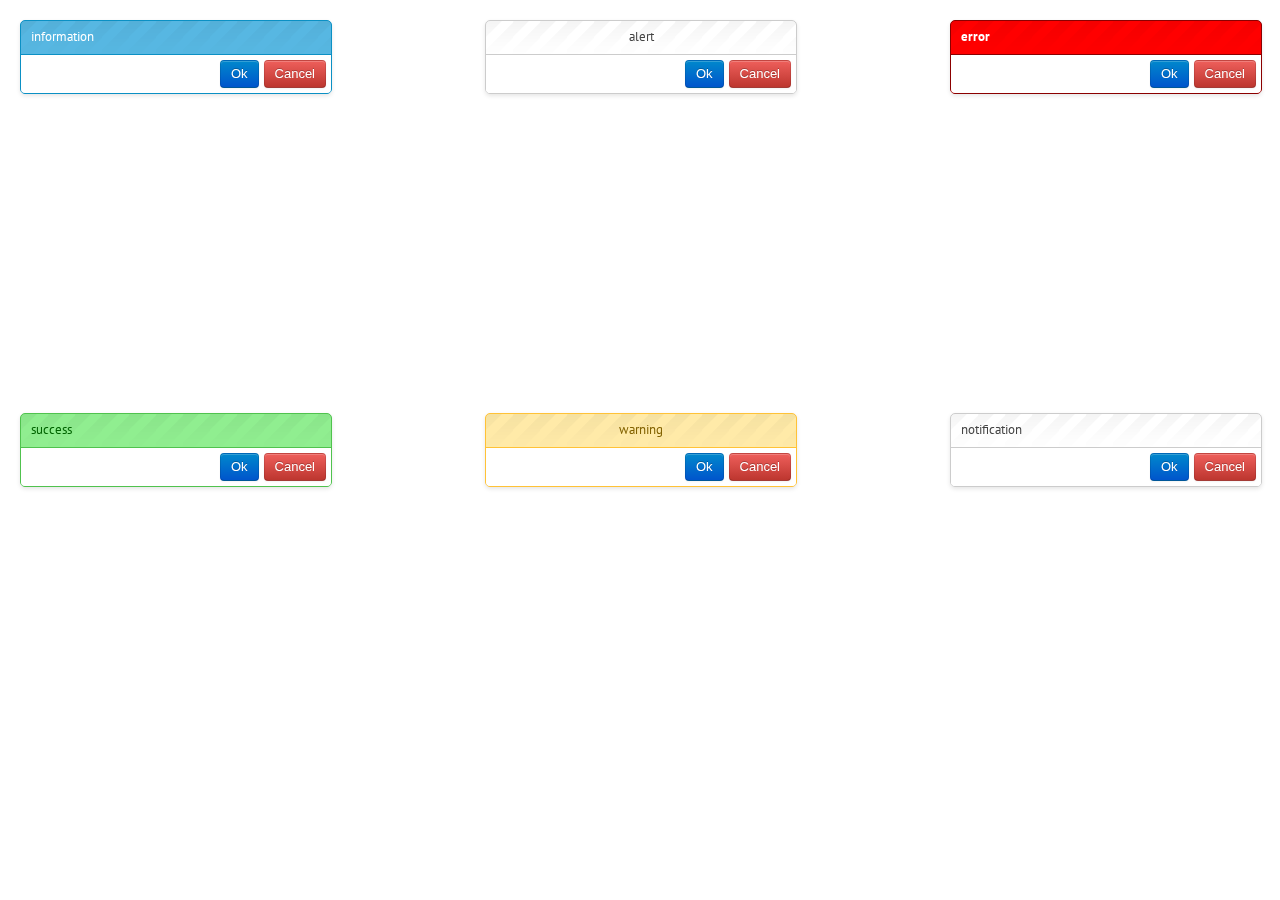
<file: dependencies/noty/demo/usingWithButtons2.html>
<!DOCTYPE html>
<html lang="en">
<head>
	<meta http-equiv="Content-Type" content="text/html; charset=UTF-8">
	<meta charset="utf-8">
	<title>Notification Types</title>
	<meta name="viewport" content="width=device-width, initial-scale=1.0">
	<meta name="description" content="demonstration of some noty capabilities">
  
  <link href='http://fonts.googleapis.com/css?family=PT+Sans:regular,italic,bold,bolditalic&amp;subset=latin,latin-ext,cyrillic' rel='stylesheet' type='text/css'>
	<style type="text/css">
		
		html {
			height: 100%;
			width: 100%;
		}
		body { 
		  font-family: 'PT Sans', Tahoma, Arial, serif; line-height: 13px 
		}
		
	</style>
	
	<link rel="stylesheet" type="text/css" href="buttons.css"/>
  
</head>
<body>

  <div class="container">

  	<div id="customContainer"></div>
  
  </div>
  
  <script src="jquery-1.7.2.min.js"></script>
  
  <!-- noty -->
  <script type="text/javascript" src="../js/noty/jquery.noty.js"></script>
  
  <!-- layouts -->
  <script type="text/javascript" src="../js/noty/layouts/bottom.js"></script>
  <script type="text/javascript" src="../js/noty/layouts/bottomCenter.js"></script>
  <script type="text/javascript" src="../js/noty/layouts/bottomLeft.js"></script>
  <script type="text/javascript" src="../js/noty/layouts/bottomRight.js"></script>
  <script type="text/javascript" src="../js/noty/layouts/center.js"></script>
  <script type="text/javascript" src="../js/noty/layouts/centerLeft.js"></script>
  <script type="text/javascript" src="../js/noty/layouts/centerRight.js"></script>
  <script type="text/javascript" src="../js/noty/layouts/inline.js"></script>
  <script type="text/javascript" src="../js/noty/layouts/top.js"></script>
  <script type="text/javascript" src="../js/noty/layouts/topCenter.js"></script>
  <script type="text/javascript" src="../js/noty/layouts/topLeft.js"></script>
  <script type="text/javascript" src="../js/noty/layouts/topRight.js"></script>

  <!-- themes -->
  <script type="text/javascript" src="../js/noty/themes/default.js"></script>

  <script type="text/javascript">
  
  function generate(type, layout) {
  	var n = noty({
  		text: type,
  		type: type,
      dismissQueue: true,
  		layout: layout,
  		theme: 'defaultTheme',
      buttons: [
        {addClass: 'btn btn-primary', text: 'Ok', onClick: function($noty) {
            $noty.close();
            noty({dismissQueue: true, force: true, layout: layout, theme: 'defaultTheme', text: 'You clicked "Ok" button', type: 'success'});
          }
        },
        {addClass: 'btn btn-danger', text: 'Cancel', onClick: function($noty) {
            $noty.close();
            noty({dismissQueue: true, force: true, layout: layout, theme: 'defaultTheme', text: 'You clicked "Cancel" button', type: 'error'});
          }
        }
      ]
  	});
  	console.log('html: '+n.options.id);
  }

  function generateAll() {
    generate('alert', 'topCenter');
    generate('information', 'topLeft');
    generate('error', 'topRight');
    generate('warning', 'center');
    generate('notification', 'centerRight');
    generate('success', 'centerLeft');
  }
  
  $(document).ready(function() {
  	
		generateAll();
  	
  });
  
  </script>
</body>
</html>
</file>
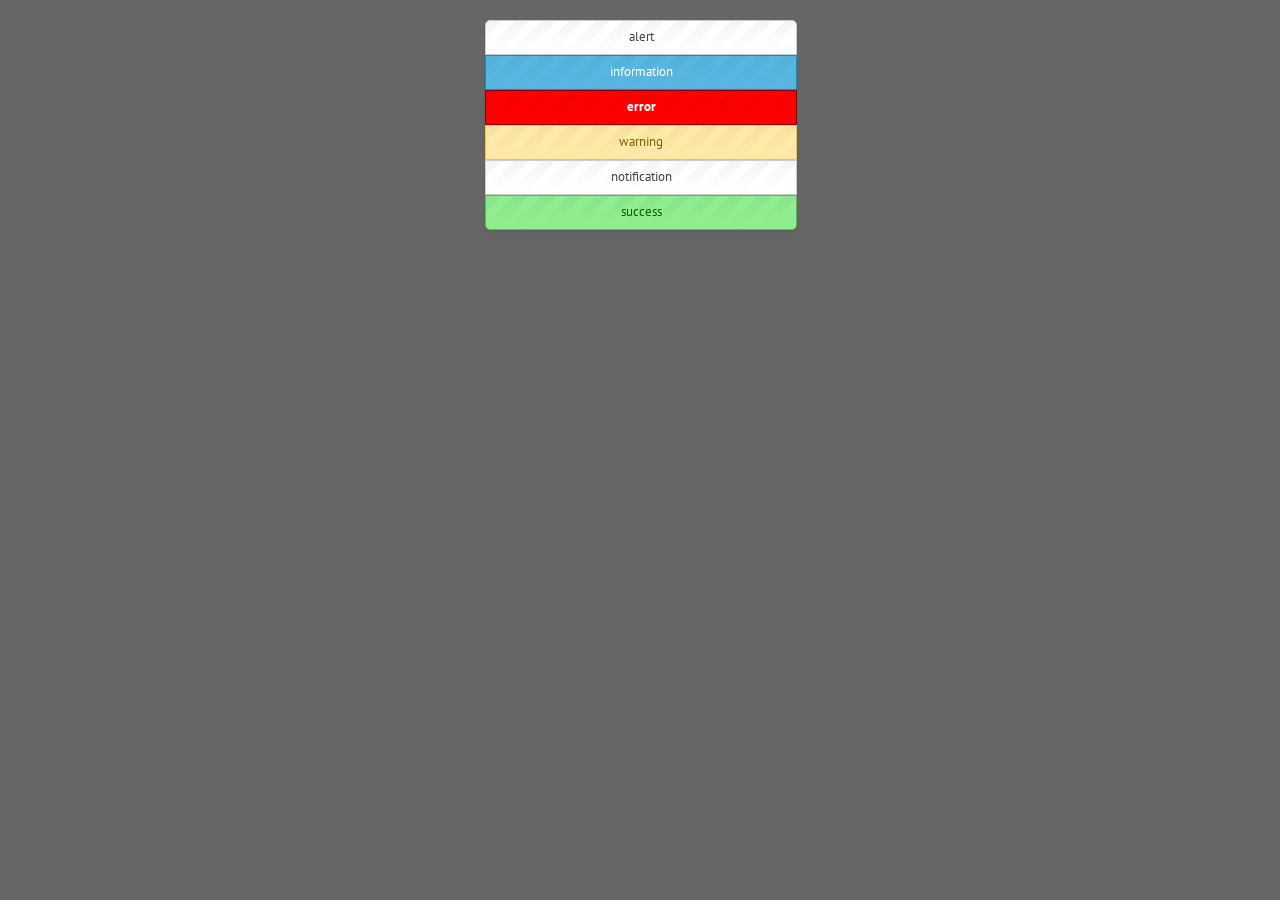
<file: dependencies/noty/demo/usingWithModal.html>
<!DOCTYPE html>
<html lang="en">
<head>
	<meta http-equiv="Content-Type" content="text/html; charset=UTF-8">
	<meta charset="utf-8">
	<title>Notification Types</title>
	<meta name="viewport" content="width=device-width, initial-scale=1.0">
	<meta name="description" content="demonstration of some noty capabilities">
  
  <link href='http://fonts.googleapis.com/css?family=PT+Sans:regular,italic,bold,bolditalic&amp;subset=latin,latin-ext,cyrillic' rel='stylesheet' type='text/css'>
	<style type="text/css">
		
		html {
			height: 100%;
			width: 100%;
		}
		body { 
		  font-family: 'PT Sans', Tahoma, Arial, serif; line-height: 13px 
		}
		
	</style>
	
	<link rel="stylesheet" type="text/css" href="buttons.css"/>
  
</head>
<body>

  <div class="container">

  	<div id="customContainer"></div>
  
  </div>
  
  <script src="jquery-1.7.2.min.js"></script>
  
  <!-- noty -->
  <script type="text/javascript" src="../js/noty/jquery.noty.js"></script>
  
  <!-- layouts -->
  <script type="text/javascript" src="../js/noty/layouts/bottom.js"></script>
  <script type="text/javascript" src="../js/noty/layouts/bottomCenter.js"></script>
  <script type="text/javascript" src="../js/noty/layouts/bottomLeft.js"></script>
  <script type="text/javascript" src="../js/noty/layouts/bottomRight.js"></script>
  <script type="text/javascript" src="../js/noty/layouts/center.js"></script>
  <script type="text/javascript" src="../js/noty/layouts/centerLeft.js"></script>
  <script type="text/javascript" src="../js/noty/layouts/centerRight.js"></script>
  <script type="text/javascript" src="../js/noty/layouts/inline.js"></script>
  <script type="text/javascript" src="../js/noty/layouts/top.js"></script>
  <script type="text/javascript" src="../js/noty/layouts/topCenter.js"></script>
  <script type="text/javascript" src="../js/noty/layouts/topLeft.js"></script>
  <script type="text/javascript" src="../js/noty/layouts/topRight.js"></script>

  <!-- themes -->
  <script type="text/javascript" src="../js/noty/themes/default.js"></script>

  <script type="text/javascript">
  
  function generate(type) {
  	var n = noty({
  		text: type,
  		type: type,
      dismissQueue: true,
      modal: true,
  		layout: 'topCenter',
  		theme: 'defaultTheme'
  	});
  	console.log('html: '+n.options.id);
  }

  function generateAll() {
    generate('alert');
    generate('information');
    generate('error');
    generate('warning');
    generate('notification');
    generate('success');
  }
  
  $(document).ready(function() {
  	
		generateAll();
  	
  });
  
  </script>
</body>
</html>
</file>
<file: stylesheets/pygment_trac.css>
.highlight  { background: #ffffff; }
.highlight .c { color: #999988; font-style: italic } /* Comment */
.highlight .err { color: #a61717; background-color: #e3d2d2 } /* Error */
.highlight .k { font-weight: bold } /* Keyword */
.highlight .o { font-weight: bold } /* Operator */
.highlight .cm { color: #999988; font-style: italic } /* Comment.Multiline */
.highlight .cp { color: #999999; font-weight: bold } /* Comment.Preproc */
.highlight .c1 { color: #999988; font-style: italic } /* Comment.Single */
.highlight .cs { color: #999999; font-weight: bold; font-style: italic } /* Comment.Special */
.highlight .gd { color: #000000; background-color: #ffdddd } /* Generic.Deleted */
.highlight .gd .x { color: #000000; background-color: #ffaaaa } /* Generic.Deleted.Specific */
.highlight .ge { font-style: italic } /* Generic.Emph */
.highlight .gr { color: #aa0000 } /* Generic.Error */
.highlight .gh { color: #999999 } /* Generic.Heading */
.highlight .gi { color: #000000; background-color: #ddffdd } /* Generic.Inserted */
.highlight .gi .x { color: #000000; background-color: #aaffaa } /* Generic.Inserted.Specific */
.highlight .go { color: #888888 } /* Generic.Output */
.highlight .gp { color: #555555 } /* Generic.Prompt */
.highlight .gs { font-weight: bold } /* Generic.Strong */
.highlight .gu { color: #800080; font-weight: bold; } /* Generic.Subheading */
.highlight .gt { color: #aa0000 } /* Generic.Traceback */
.highlight .kc { font-weight: bold } /* Keyword.Constant */
.highlight .kd { font-weight: bold } /* Keyword.Declaration */
.highlight .kn { font-weight: bold } /* Keyword.Namespace */
.highlight .kp { font-weight: bold } /* Keyword.Pseudo */
.highlight .kr { font-weight: bold } /* Keyword.Reserved */
.highlight .kt { color: #445588; font-weight: bold } /* Keyword.Type */
.highlight .m { color: #009999 } /* Literal.Number */
.highlight .s { color: #d14 } /* Literal.String */
.highlight .na { color: #008080 } /* Name.Attribute */
.highlight .nb { color: #0086B3 } /* Name.Builtin */
.highlight .nc { color: #445588; font-weight: bold } /* Name.Class */
.highlight .no { color: #008080 } /* Name.Constant */
.highlight .ni { color: #800080 } /* Name.Entity */
.highlight .ne { color: #990000; font-weight: bold } /* Name.Exception */
.highlight .nf { color: #990000; font-weight: bold } /* Name.Function */
.highlight .nn { color: #555555 } /* Name.Namespace */
.highlight .nt { color: #000080 } /* Name.Tag */
.highlight .nv { color: #008080 } /* Name.Variable */
.highlight .ow { font-weight: bold } /* Operator.Word */
.highlight .w { color: #bbbbbb } /* Text.Whitespace */
.highlight .mf { color: #009999 } /* Literal.Number.Float */
.highlight .mh { color: #009999 } /* Literal.Number.Hex */
.highlight .mi { color: #009999 } /* Literal.Number.Integer */
.highlight .mo { color: #009999 } /* Literal.Number.Oct */
.highlight .sb { color: #d14 } /* Literal.String.Backtick */
.highlight .sc { color: #d14 } /* Literal.String.Char */
.highlight .sd { color: #d14 } /* Literal.String.Doc */
.highlight .s2 { color: #d14 } /* Literal.String.Double */
.highlight .se { color: #d14 } /* Literal.String.Escape */
.highlight .sh { color: #d14 } /* Literal.String.Heredoc */
.highlight .si { color: #d14 } /* Literal.String.Interpol */
.highlight .sx { color: #d14 } /* Literal.String.Other */
.highlight .sr { color: #009926 } /* Literal.String.Regex */
.highlight .s1 { color: #d14 } /* Literal.String.Single */
.highlight .ss { color: #990073 } /* Literal.String.Symbol */
.highlight .bp { color: #999999 } /* Name.Builtin.Pseudo */
.highlight .vc { color: #008080 } /* Name.Variable.Class */
.highlight .vg { color: #008080 } /* Name.Variable.Global */
.highlight .vi { color: #008080 } /* Name.Variable.Instance */
.highlight .il { color: #009999 } /* Literal.Number.Integer.Long */

.type-csharp .highlight .k { color: #0000FF }
.type-csharp .highlight .kt { color: #0000FF }
.type-csharp .highlight .nf { color: #000000; font-weight: normal }
.type-csharp .highlight .nc { color: #2B91AF }
.type-csharp .highlight .nn { color: #000000 }
.type-csharp .highlight .s { color: #A31515 }
.type-csharp .highlight .sc { color: #A31515 }
</file>
<file: stylesheets/print.css>
html, body, div, span, applet, object, iframe,
h1, h2, h3, h4, h5, h6, p, blockquote, pre,
a, abbr, acronym, address, big, cite, code,
del, dfn, em, img, ins, kbd, q, s, samp,
small, strike, strong, sub, sup, tt, var,
b, u, i, center,
dl, dt, dd, ol, ul, li,
fieldset, form, label, legend,
table, caption, tbody, tfoot, thead, tr, th, td,
article, aside, canvas, details, embed, 
figure, figcaption, footer, header, hgroup, 
menu, nav, output, ruby, section, summary,
time, mark, audio, video {
  margin: 0;
  padding: 0;
  border: 0;
  font-size: 100%;
  font: inherit;
  vertical-align: baseline;
}
/* HTML5 display-role reset for older browsers */
article, aside, details, figcaption, figure, 
footer, header, hgroup, menu, nav, section {
  display: block;
}
body {
  line-height: 1;
}
ol, ul {
  list-style: none;
}
blockquote, q {
  quotes: none;
}
blockquote:before, blockquote:after,
q:before, q:after {
  content: '';
  content: none;
}
table {
  border-collapse: collapse;
  border-spacing: 0;
}
body {
  font-size: 13px;
  line-height: 1.5; 
  font-family: 'Helvetica Neue', Helvetica, Arial, serif;
  color: #000;
}

a {
  color: #d5000d;
  font-weight: bold;
}

header {
  padding-top: 35px;
  padding-bottom: 10px;
}

header h1 {
  font-weight: bold;
  letter-spacing: -1px;
  font-size: 48px;
  color: #303030;
  line-height: 1.2;
}

header h2 {
  letter-spacing: -1px;
  font-size: 24px;
  color: #aaa;
  font-weight: normal;
  line-height: 1.3;
}
#downloads {
  display: none;
}
#main_content {
  padding-top: 20px;
}

code, pre {
  font-family: Monaco, "Bitstream Vera Sans Mono", "Lucida Console", Terminal;
  color: #222;
  margin-bottom: 30px;
  font-size: 12px;
}

code {
  padding: 0 3px;
}

pre {
  border: solid 1px #ddd;
  padding: 20px;
  overflow: auto;
}
pre code {
  padding: 0;
}

ul, ol, dl {
  margin-bottom: 20px;
}


/* COMMON STYLES */

table {
  width: 100%;
  border: 1px solid #ebebeb;
}

th {
  font-weight: 500;
}

td {
  border: 1px solid #ebebeb;
  text-align: center; 
  font-weight: 300;
}

form {
  background: #f2f2f2;
  padding: 20px;
  
}


/* GENERAL ELEMENT TYPE STYLES */

h1 {
  font-size: 2.8em;
} 

h2 {
  font-size: 22px;
  font-weight: bold;
  color: #303030;
  margin-bottom: 8px;
} 

h3 {
  color: #d5000d;
  font-size: 18px;
  font-weight: bold;
  margin-bottom: 8px;
} 
 
h4 {
  font-size: 16px;
  color: #303030;
  font-weight: bold;
} 

h5 {
  font-size: 1em;
  color: #303030;
} 

h6 {
  font-size: .8em;
  color: #303030;
} 

p {
  font-weight: 300;
  margin-bottom: 20px;
}
 
a {
  text-decoration: none;
}

p a {
  font-weight: 400;
}

blockquote {
  font-size: 1.6em;
  border-left: 10px solid #e9e9e9;
  margin-bottom: 20px;
  padding: 0 0 0 30px;
}

ul li {
  list-style: disc inside;
  padding-left: 20px;
}

ol li {
  list-style: decimal inside;
  padding-left: 3px;
}

dl dd {
  font-style: italic;
  font-weight: 100;
}

footer {
  margin-top: 40px;
  padding-top: 20px;
  padding-bottom: 30px;
  font-size: 13px;
  color: #aaa;
}

footer a {
  color: #666;
}

/* MISC */
.clearfix:after {
  clear: both;
  content: '.';
  display: block;
  visibility: hidden;
  height: 0;
}

.clearfix {display: inline-block;}
* html .clearfix {height: 1%;}
.clearfix {display: block;}
</file>
<file: im.css>
.chat-list-title{
	border-bottom: 1px solid #CCCCCC;
	width: 90%;
	font-size: 13px;
	font-weight: bold;
	margin-left: 12px;
}

.chat-list{
	font-size: 13px;
}

.chat-description{
	font-size: 10px;
	display: none;
}

.chat-description-input{
	width: 95%;
	margin-top: 10px;
	margin-bottom: 10px;
	border-radius: 3px;
}

.chat-conversation-box-you{
	background-color: #CCC;
	word-wrap: break-word;
	padding: 5px;
}

.chat-conversation-box-error{
	background-color: red;
	word-wrap: break-word;
	padding: 5px;
}

.chat-conversation-box-me{
	background-color: #DEE8F0;
	word-wrap: break-word;
	padding: 5px;
}


div.chat-conversation-dialog.ui-dialog{
	border-radius: 0 !important;
	padding: 0 !important;
}

.chat-conversation-dialog{
	font-size: 12px;
}

.chat-conversation-dialog .chat-conversation{
	padding: 0;
}

.chat-conversation-dialog .ui-dialog-titlebar.ui-widget-header{
	background-image: none;
	border-radius: 0;
}

div.chat-conversation-dialog .ui-dialog-title{
	width: 63%;
	margin: .1em 0;
	white-space: nowrap;
	text-align: left;
	overflow: hidden;
	text-overflow: ellipsis;
}

.footer-conversation-bar .chat-conversation-dialog .ui-dialog-title{
	width: 53%;
	text-align: left;
}

div.chat-conversation-dialog.ui-dialog div.chat-conversation.ui-dialog-content.ui-widget-content{
	padding: 0;
}

div.chat-title{
	width: 90%;
	position: relative;
	margin-bottom: 5px;
	padding-top: 5px;
	padding-bottom: 5px;
	background-color: #4297d7;
	border: 12px solid #4297d7;
}

div.chat-title span.chat-name{
	font-weight: bold;
}

textarea.chat-conversation-textarea{
	margin: 2px;
	width: 96.5%;
	height: 50px;
	resize:none;
	border-radius: 3px;
	border: 1px solid #CCC;
}

.chat-conversation-box{
	max-height: 150px;
	width: 100%;
	overflow: auto;
	height: 150px;
	border-bottom: 1px solid #CCC;
}

div.chat-title .chat-status{
	min-height: 16px;
	min-width: 12px;
	display: inline-block;
	position: absolute;
	right: 0;
	top: 7%;
	padding-right: 5px;
}

div.chat-title .chat-add{
	min-height: 16px;
	min-width: 12px;
	display: inline-block;
	position: absolute;
	right: 20px;
	top: 7%;
	padding-right: 5px;
	background-image: url(images/add.png);	
}

div.chat-title .chat-add:hover{
	border: 1px solid #79b7e7;
	background-color: #d0e5f5;
	border-radius: 3px;
}

div.chat-title .chat-status:hover{
	border: 1px solid #79b7e7;
	background-color: #d0e5f5;
	border-radius: 3px;
}

.chat-list{
	padding: 0;
	margin-left: 4px;
}

.chat-list li{
	padding: 1px;
	width: 97%;
}

.chat-contact span.chat-name{
	font-weight: bold;
	font-size: 11px;
}

.chat-list li:hover{ 
	background-color: #DEE8F0;
	border-radius: 3px;
}

.chat-contact{
	display: inline-block;
	white-space: nowrap;
	cursor: pointer;
}

.chat-contact .chat-status{
	min-height: 16px;
	min-width: 16px;
	display: inline-block;
	position: relative;
	top: 2.5px;
}

.retry{
	background: url(images/checkmail.gif);
	min-height: 16px;
	min-width: 12px;
	display: inline-block;
	position: absolute;
	right: 0;
	top: 7%;
	padding-right: 5px;
}

.retry:hover{
	border: 1px solid #79b7e7;
	background-color: #d0e5f5;
	border-radius: 3px;
}

.loading-chat{
	background: url(images/ajax-loader.gif);
}

.chat-status.online, .chat-contact .chat-status.online,.context-menu-item.icon-online{
	background-image: url(images/bullet_green.png);	
}

.chat-status.away,.chat-contact .chat-status.away,.context-menu-item.icon-away{
	background-image: url(images/bullet_orange.png);	
}

.chat-status.busy,.chat-contact .chat-status.busy,.context-menu-item.icon-busy{
	background-image: url(images/bullet_delete.png);	
}

.chat-status.offline,.chat-status.invisible,.chat-contact .chat-status.offline,.context-menu-item.icon-offline{
	background-image: url(images/bullet_black.png);	
}

.chat-status.chatting,.chat-contact .chat-status.chatting{
	background-image: url(images/comment.gif);	
}

.new{
	animation:newmessage 1s;
	animation-iteration-count:infinite;

	/* Safari and Chrome: */
	-webkit-animation:newmessage 1s;
	-webkit-animation-iteration-count:infinite;	
}

@keyframes newmessage
{
	from {background:#4297d7;border-color:#4297d7; }
	to {background:#95A7FC;border-color:#95A7FC;}
}

@-webkit-keyframes newmessage /* Safari and Chrome */
{
	from {background:#4297d7;border-color:#4297d7; }
	to {background:#95A7FC;border-color:#95A7FC;}
}

.emotion{
	width: 16px;
	height: 16px;
	display: inline-block;
	vertical-align: top;
	background-repeat: no-repeat;
	background-size: auto;
}

.emotion.smile{
	background-image: url("images/emoticon_smile.png");
}

.emotion.happy{
	background-image: url("images/emoticon_happy.png");
}

.emotion.tongue{
	background-image: url("images/emoticon_tongue.png");
}

.emotion.sad{
	background-image: url("images/emoticon_unhappy.png");
}

.context-menu-item.icon-block{
	background-image: url("images/stop.png");
}

.context-menu-item.icon-delete{
	background-image: url("images/delete.png");
}

.context-menu-item.icon-edit{
	background-image: url("images/pencil.png");
}

.emotion.surprised{
	background-image: url("images/emoticon_surprised.png");
}

.emotion.heart{
	background-image: url("images/heart.png");
}

.emotion.thumb_up{
	background-image: url("images/thumb_up.png");
}

.emotion.thumb_down{
	background-image: url("images/thumb_down.png");
}

.emotion.wink{
	background-image: url("images/emoticon_wink.png");
}

div.ui-dialog-titlebar .chat-status{
	min-height: 16px;
	min-width: 16px;
	display: inline-block;
	float: left;
}

div.footer-conversation-bar{
	bottom: 0px;
	position: fixed;
	width: 100%;
	height: 37px;
	margin: 0px;
	padding: 0px;
	overflow-y: auto;
}

.chat-composing-box{
	min-height: 15px;
	font-size: 11px;
	color: #9F9F9F;
}

.footer-conversation-bar .chat-conversation-dialog .ui-resizable-handle, .ui-dialog.chat-conversation-dialog .ui-resizable-handle{
	display: none !important;
}

.chat-description-input{
	margin-bottom: 0px;
}

.chat-contact-description{
	font-size: 11px;
	color: #9F9F9F;
}

.chat-description-input[readonly="readonly"], .chat-description-input[readonly]{
	background: #4297d7;
	border-color: #4297d7;
	color: white;
}

.chat-description-input::-webkit-input-placeholder {
   color: white;
}

.chat-description-input:-moz-placeholder { /* Firefox 18- */
   color: white;  
}

.chat-description-input::-moz-placeholder{  /* Firefox 19+ */
   color: white;  
}

.chat-description-input:-ms-input-placeholder {  
   color: white;  
}

.chat-add-contact input{
	font-weight: bold;
}

.chat-add-contact span{
	font-weight: bold;
}

.add-contact-dialog input{
	width: 95%;
}
</file>
<file: dependencies/jquery-xmpp/examples/style.css>
#roster {
	padding: 5px;
	width: 200px;
}

#chatBox_status {
	width: 209px;
	border: solid 1px silver;
	height: 30px;
	margin-left: -5px;

	background: #f9fcf7; /* Old browsers */
	background: -moz-linear-gradient(top, #f9fcf7 0%, #f5f9f0 100%); /* FF3.6+ */
	background: -webkit-gradient(linear, left top, left bottom, color-stop(0%,#f9fcf7), color-stop(100%,#f5f9f0)); /* Chrome,Safari4+ */
	background: -webkit-linear-gradient(top, #f9fcf7 0%,#f5f9f0 100%); /* Chrome10+,Safari5.1+ */
	background: -o-linear-gradient(top, #f9fcf7 0%,#f5f9f0 100%); /* Opera 11.10+ */
	background: -ms-linear-gradient(top, #f9fcf7 0%,#f5f9f0 100%); /* IE10+ */
	background: linear-gradient(to bottom, #f9fcf7 0%,#f5f9f0 100%); /* W3C */
	filter: progid:DXImageTransform.Microsoft.gradient( startColorstr='#f9fcf7', endColorstr='#f5f9f0',GradientType=0 ); /* IE6-9 */
}

#chatBox_search {
	width: 209px;
	border: solid 1px silver;
	height: 30px;
	margin-left: -5px;
}

#contacts {
	list-style-type: none;
	margin-left: -46px;
	margin-right: -6px;
	padding-top: 0px;
	margin-top:0px;
}

#contacts li {
    border: solid 1px silver;
    padding: 6px;
	background: #f9fcf7; /* Old browsers */
	background: -moz-linear-gradient(top, #f9fcf7 0%, #f5f9f0 100%); /* FF3.6+ */
	background: -webkit-gradient(linear, left top, left bottom, color-stop(0%,#f9fcf7), color-stop(100%,#f5f9f0)); /* Chrome,Safari4+ */
	background: -webkit-linear-gradient(top, #f9fcf7 0%,#f5f9f0 100%); /* Chrome10+,Safari5.1+ */
	background: -o-linear-gradient(top, #f9fcf7 0%,#f5f9f0 100%); /* Opera 11.10+ */
	background: -ms-linear-gradient(top, #f9fcf7 0%,#f5f9f0 100%); /* IE10+ */
	background: linear-gradient(to bottom, #f9fcf7 0%,#f5f9f0 100%); /* W3C */
	filter: progid:DXImageTransform.Microsoft.gradient( startColorstr='#f9fcf7', endColorstr='#f5f9f0',GradientType=0 ); /* IE6-9 */
}

#contacts li a {
	text-decoration: none;
}

.chatBox {
	border: solid 1px gray;
	width: 250px;
	border-radius: 5px;
	box-shadow: 2px 5px 5px silver;
	float: right;
}

.chatBox_header {
	float: left;
}

.chatBox_toolbar {
	float: right;
	margin-right: 10px;
}

.chatBox_header_wrapper {
	background: #45484d; /* Old browsers */
	background: -moz-linear-gradient(top, #45484d 0%, #000000 100%); /* FF3.6+ */
	background: -webkit-gradient(linear, left top, left bottom, color-stop(0%,#45484d), color-stop(100%,#000000)); /* Chrome,Safari4+ */
	background: -webkit-linear-gradient(top, #45484d 0%,#000000 100%); /* Chrome10+,Safari5.1+ */
	background: -o-linear-gradient(top, #45484d 0%,#000000 100%); /* Opera 11.10+ */
	background: -ms-linear-gradient(top, #45484d 0%,#000000 100%); /* IE10+ */
	background: linear-gradient(to bottom, #45484d 0%,#000000 100%); /* W3C */
	filter: progid:DXImageTransform.Microsoft.gradient( startColorstr='#45484d', endColorstr='#000000',GradientType=0 ); /* IE6-9 */

	color: #FFF;

    height: 22px;
    padding-top: 5px;
    padding-left: 5px;
    opacity: 0.95;
    -moz-opacity: 0.95;
    filter:alpha(opacity=95);
}

.conversation {
	height:150px;
	overflow: auto;
	color: #25282b;
	background-color: #FFF;
	opacity: 0.9;
	-moz-opacity: 0.9;
	filter:alpha(opacity=9);
}

.available_icon {
	border-radius: 50%;
	height:12px;
	width: 12px;
	background-color: green;
	float: left;	
    margin-right: 5px;
    margin-top: 3px;
}

.busy_icon {
	border-radius: 50%;
	height:12px;
	width: 12px;
	background-color: red;
	float: left;	
    margin-right: 5px;
    margin-top: 3px;
}

.away_icon {
	border-radius: 50%;
	height:12px;
	width: 12px;
	background-color: orange;
	float: left;	
    margin-right: 5px;
    margin-top: 3px;
}

.myCurMsg {	
    border: solid 1px silver;
    height: 30px;
    margin-bottom: 5px;
    margin: 5px;
}

.msgBlock {
	border-bottom: solid 1px silver;
	padding: 5px;
}

.chatter_name {
	font-weight: bold;
}

.chatBox_minimise a, .chatBox_close a{
	color: #FFF;
	text-decoration: none;
}
</file>
<file: stylesheets/stylesheet.css>
/* http://meyerweb.com/eric/tools/css/reset/ 
   v2.0 | 20110126
   License: none (public domain)
*/
html, body, div, span, applet, object, iframe,
h1, h2, h3, h4, h5, h6, p, blockquote, pre,
a, abbr, acronym, address, big, cite, code,
del, dfn, em, img, ins, kbd, q, s, samp,
small, strike, strong, sub, sup, tt, var,
b, u, i, center,
dl, dt, dd, ol, ul, li,
fieldset, form, label, legend,
table, caption, tbody, tfoot, thead, tr, th, td,
article, aside, canvas, details, embed, 
figure, figcaption, footer, header, hgroup, 
menu, nav, output, ruby, section, summary,
time, mark, audio, video {
	margin: 0;
	padding: 0;
	border: 0;
	font-size: 100%;
	font: inherit;
	vertical-align: baseline;
}
/* HTML5 display-role reset for older browsers */
article, aside, details, figcaption, figure, 
footer, header, hgroup, menu, nav, section {
	display: block;
}
body {
	line-height: 1;
}
ol, ul {
	list-style: none;
}
blockquote, q {
	quotes: none;
}
blockquote:before, blockquote:after,
q:before, q:after {
	content: '';
	content: none;
}
table {
	border-collapse: collapse;
	border-spacing: 0;
}

/* LAYOUT STYLES */
body {
  font-size: 15px;
  line-height: 1.5; 
  background: #fafafa url(../images/body-bg.jpg) 0 0 repeat;
  font-family: 'Helvetica Neue', Helvetica, Arial, serif;
  font-weight: 400;
  color: #666;
}

a {
  color: #2879d0;
}
a:hover {
  color: #2268b2;
}

header {
  padding-top: 40px;
  padding-bottom: 40px;
  font-family: 'Architects Daughter', 'Helvetica Neue', Helvetica, Arial, serif; 
  background: #2e7bcf url(../images/header-bg.jpg) 0 0 repeat-x;
  border-bottom: solid 1px #275da1;
}

header h1 {
  letter-spacing: -1px;
  font-size: 72px;
  color: #fff;
  line-height: 1;
  margin-bottom: 0.2em;
  width: 540px;
}

header h2 {
  font-size: 26px;
  color: #9ddcff;
  font-weight: normal;
  line-height: 1.3;
  width: 540px;
  letter-spacing: 0;
}

.inner {
  position: relative;
  width: 940px;
  margin: 0 auto;
}

#content-wrapper {
  border-top: solid 1px #fff;
  padding-top: 30px;
}

#main-content {
  width: 690px;
  float: left;
}

#main-content img {
  max-width: 100%;
}

aside#sidebar {
  width: 200px;
  padding-left: 20px;
  min-height: 504px;
  float: right;
  background: transparent url(../images/sidebar-bg.jpg) 0 0 no-repeat;
  font-size: 12px;
  line-height: 1.3;
}

aside#sidebar p.repo-owner,
aside#sidebar p.repo-owner a {
  font-weight: bold;
}

#downloads {
  margin-bottom: 40px;
}

a.button {
  width: 134px;
  height: 58px;
  line-height: 1.2;
  font-size: 23px;
  color: #fff;
  padding-left: 68px;
  padding-top: 22px;
  font-family: 'Architects Daughter', 'Helvetica Neue', Helvetica, Arial, serif; 
}
a.button small {
  display: block;
  font-size: 11px;
}
header a.button {
  position: absolute;
  right: 0;
  top: 0;
  background: transparent url(../images/github-button.png) 0 0 no-repeat;
}
aside a.button {
  width: 138px;
  padding-left: 64px;
  display: block;
  background: transparent url(../images/download-button.png) 0 0 no-repeat;
  margin-bottom: 20px;
  font-size: 21px;
}

code, pre {
  font-family: Monaco, "Bitstream Vera Sans Mono", "Lucida Console", Terminal, monospace;
  color: #222;
  margin-bottom: 30px;
  font-size: 13px;
}

code {
  background-color: #f2f8fc;
  border: solid 1px #dbe7f3;
  padding: 0 3px;
}

pre {
  padding: 20px;
  background: #fff;
  text-shadow: none;
  overflow: auto;
  border: solid 1px #f2f2f2;
}
pre code {
  color: #2879d0;
  background-color: #fff;
  border: none;
  padding: 0;
}

ul, ol, dl {
  margin-bottom: 20px;
}


/* COMMON STYLES */

hr {
  height: 1px;
  line-height: 1px;
  margin-top: 1em;
  padding-bottom: 1em;
  border: none;
  background: transparent url('../images/hr.png') 0 0 no-repeat;
}

table {
  width: 100%;
  border: 1px solid #ebebeb;
}

th {
  font-weight: 500;
}

td {
  border: 1px solid #ebebeb;
  text-align: center; 
  font-weight: 300;
}

form {
  background: #f2f2f2;
  padding: 20px;
  
}


/* GENERAL ELEMENT TYPE STYLES */

#main-content h1 {
  font-family: 'Architects Daughter', 'Helvetica Neue', Helvetica, Arial, serif; 
  font-size: 2.8em;
  letter-spacing: -1px;
  color: #474747;
} 

#main-content h1:before {
  content: "/";
  color: #9ddcff;
  padding-right: 0.3em;
  margin-left: -0.9em;
}

#main-content h2 {
  font-family: 'Architects Daughter', 'Helvetica Neue', Helvetica, Arial, serif; 
  font-size: 22px;
  font-weight: bold;
  margin-bottom: 8px;
  color: #474747;
} 
#main-content h2:before {
  content: "//";
  color: #9ddcff;
  padding-right: 0.3em;
  margin-left: -1.5em;
}

#main-content h3 {
  font-family: 'Architects Daughter', 'Helvetica Neue', Helvetica, Arial, serif; 
  font-size: 18px;
  font-weight: bold;
  margin-top: 24px;
  margin-bottom: 8px;
  color: #474747;
} 
 
#main-content h3:before {
  content: "///";
  color: #9ddcff;
  padding-right: 0.3em;
  margin-left: -2em;
}

#main-content h4 {
  font-family: 'Architects Daughter', 'Helvetica Neue', Helvetica, Arial, serif; 
  font-size: 15px;
  font-weight: bold;
  color: #474747;
} 

h4:before {
  content: "////";
  color: #9ddcff;
  padding-right: 0.3em;
  margin-left: -2.8em;
}

#main-content h5 {
  font-family: 'Architects Daughter', 'Helvetica Neue', Helvetica, Arial, serif; 
  font-size: 14px;
  color: #474747;
} 
h5:before {
  content: "/////";
  color: #9ddcff;
  padding-right: 0.3em;
  margin-left: -3.2em;
}

#main-content h6 {
  font-family: 'Architects Daughter', 'Helvetica Neue', Helvetica, Arial, serif; 
  font-size: .8em;
  color: #474747;
} 
h6:before {
  content: "//////";
  color: #9ddcff;
  padding-right: 0.3em;
  margin-left: -3.7em;
}

p {
  margin-bottom: 20px;
}
 
a {
  text-decoration: none;
}

p a {
  font-weight: 400;
}

blockquote {
  font-size: 1.6em;
  border-left: 10px solid #e9e9e9;
  margin-bottom: 20px;
  padding: 0 0 0 30px;
}

ul li {
  list-style: disc inside;
  padding-left: 20px;
}

ol li {
  list-style: decimal inside;
  padding-left: 3px;
}

dl dd {
  font-style: italic;
  font-weight: 100;
}

footer {
  background: transparent url('../images/hr.png') 0 0 no-repeat;
  margin-top: 40px;
  padding-top: 20px;
  padding-bottom: 30px;
  font-size: 13px;
  color: #aaa;
}

footer a {
  color: #666;
}
footer a:hover {
  color: #444;
}

/* MISC */
.clearfix:after {
  clear: both;
  content: '.';
  display: block;
  visibility: hidden;
  height: 0;
}

.clearfix {display: inline-block;}
* html .clearfix {height: 1%;}
.clearfix {display: block;}

/* #Media Queries
================================================== */

/* Smaller than standard 960 (devices and browsers) */
@media only screen and (max-width: 959px) {}

/* Tablet Portrait size to standard 960 (devices and browsers) */
@media only screen and (min-width: 768px) and (max-width: 959px) {
  .inner {
    width: 740px;
  }
  header h1, header h2 {
    width: 340px;
  }
  header h1 {
    font-size: 60px;
  }
  header h2 {
    font-size: 30px;
  }
  #main-content {
    width: 490px;
  }
  #main-content h1:before,
  #main-content h2:before,
  #main-content h3:before,
  #main-content h4:before,
  #main-content h5:before,
  #main-content h6:before {
    content: none;
    padding-right: 0;
    margin-left: 0;
  }
}

/* All Mobile Sizes (devices and browser) */
@media only screen and (max-width: 767px) {
  .inner {
    width: 93%;
  }
  header {
    padding: 20px 0;
  }
  header .inner {
    position: relative;
  }
  header h1, header h2 {
    width: 100%;
  }
  header h1 {
    font-size: 48px;
  }
  header h2 {
    font-size: 24px;
  }
  header a.button {
    background-image: none;
    width: auto;
    height: auto;
    display: inline-block;
    margin-top: 15px;
    padding: 5px 10px;
    position: relative;
    text-align: center;
    font-size: 13px;
    line-height: 1;
    background-color: #9ddcff;
    color: #2879d0;
    -moz-border-radius: 5px;
    -webkit-border-radius: 5px;                     
    border-radius: 5px;    
  }
  header a.button small {
    font-size: 13px;
    display: inline;
  }
  #main-content,
  aside#sidebar {
    float: none;
    width: 100% ! important;
  }
  aside#sidebar {
    background-image: none;
    margin-top: 20px;
    border-top: solid 1px #ddd;
    padding: 20px 0;
    min-height: 0;
  }
  aside#sidebar a.button {
    display: none;
  }
  #main-content h1:before,
  #main-content h2:before,
  #main-content h3:before,
  #main-content h4:before,
  #main-content h5:before,
  #main-content h6:before {
    content: none;
    padding-right: 0;
    margin-left: 0;
  }
}

/* Mobile Landscape Size to Tablet Portrait (devices and browsers) */
@media only screen and (min-width: 480px) and (max-width: 767px) {}

/* Mobile Portrait Size to Mobile Landscape Size (devices and browsers) */
@media only screen and (max-width: 479px) {}
</file>
<file: dependencies/noty/demo/buttons.css>
/*!
 * Bootstrap Buttons v2.0.2
 *
 * Copyright 2012 Twitter, Inc
 * Licensed under the Apache License v2.0
 * http://www.apache.org/licenses/LICENSE-2.0
 *
 * Designed and built with all the love in the world @twitter by @mdo and @fat.
 */

.btn {
  display: inline-block;
  *display: inline;
  /* IE7 inline-block hack */

  *zoom: 1;
  padding: 4px 10px 4px;
  margin-bottom: 0;
  font-size: 13px;
  line-height: 18px;
  color: #333333;
  text-align: center;
  text-shadow: 0 1px 1px rgba(255, 255, 255, 0.75);
  vertical-align: middle;
  background-color: #f5f5f5;
  background-image: -moz-linear-gradient(top, #ffffff, #e6e6e6);
  background-image: -ms-linear-gradient(top, #ffffff, #e6e6e6);
  background-image: -webkit-gradient(linear, 0 0, 0 100%, from(#ffffff), to(#e6e6e6));
  background-image: -webkit-linear-gradient(top, #ffffff, #e6e6e6);
  background-image: -o-linear-gradient(top, #ffffff, #e6e6e6);
  background-image: linear-gradient(top, #ffffff, #e6e6e6);
  background-repeat: repeat-x;
  filter: progid:DXImageTransform.Microsoft.gradient(startColorstr='#ffffff', endColorstr='#e6e6e6', GradientType=0);
  border-color: #e6e6e6 #e6e6e6 #bfbfbf;
  border-color: rgba(0, 0, 0, 0.1) rgba(0, 0, 0, 0.1) rgba(0, 0, 0, 0.25);
  filter: progid:dximagetransform.microsoft.gradient(enabled=false);
  border: 1px solid #cccccc;
  border-bottom-color: #b3b3b3;
  -webkit-border-radius: 4px;
  -moz-border-radius: 4px;
  border-radius: 4px;
  -webkit-box-shadow: inset 0 1px 0 rgba(255, 255, 255, 0.2), 0 1px 2px rgba(0, 0, 0, 0.05);
  -moz-box-shadow: inset 0 1px 0 rgba(255, 255, 255, 0.2), 0 1px 2px rgba(0, 0, 0, 0.05);
  box-shadow: inset 0 1px 0 rgba(255, 255, 255, 0.2), 0 1px 2px rgba(0, 0, 0, 0.05);
  cursor: pointer;
  *margin-left: .3em;
}
.btn:hover,
.btn:active,
.btn.active,
.btn.disabled,
.btn[disabled] {
  background-color: #e6e6e6;
}
.btn:active,
.btn.active {
  background-color: #cccccc \9;
}
.btn:first-child {
  *margin-left: 0;
}
.btn:hover {
  color: #333333;
  text-decoration: none;
  background-color: #e6e6e6;
  background-position: 0 -15px;
  -webkit-transition: background-position 0.1s linear;
  -moz-transition: background-position 0.1s linear;
  -ms-transition: background-position 0.1s linear;
  -o-transition: background-position 0.1s linear;
  transition: background-position 0.1s linear;
}
.btn:focus {
  outline: thin dotted #333;
  outline: 5px auto -webkit-focus-ring-color;
  outline-offset: -2px;
}
.btn.active,
.btn:active {
  background-image: none;
  -webkit-box-shadow: inset 0 2px 4px rgba(0, 0, 0, 0.15), 0 1px 2px rgba(0, 0, 0, 0.05);
  -moz-box-shadow: inset 0 2px 4px rgba(0, 0, 0, 0.15), 0 1px 2px rgba(0, 0, 0, 0.05);
  box-shadow: inset 0 2px 4px rgba(0, 0, 0, 0.15), 0 1px 2px rgba(0, 0, 0, 0.05);
  background-color: #e6e6e6;
  background-color: #d9d9d9 \9;
  outline: 0;
}
.btn.disabled,
.btn[disabled] {
  cursor: default;
  background-image: none;
  background-color: #e6e6e6;
  opacity: 0.65;
  filter: alpha(opacity=65);
  -webkit-box-shadow: none;
  -moz-box-shadow: none;
  box-shadow: none;
}
.btn-large {
  padding: 9px 14px;
  font-size: 15px;
  line-height: normal;
  -webkit-border-radius: 5px;
  -moz-border-radius: 5px;
  border-radius: 5px;
}
.btn-large [class^="icon-"] {
  margin-top: 1px;
}
.btn-small {
  padding: 5px 9px;
  font-size: 11px;
  line-height: 16px;
}
.btn-small [class^="icon-"] {
  margin-top: -1px;
}
.btn-mini {
  padding: 2px 6px;
  font-size: 11px;
  line-height: 14px;
}
.btn-primary,
.btn-primary:hover,
.btn-warning,
.btn-warning:hover,
.btn-danger,
.btn-danger:hover,
.btn-success,
.btn-success:hover,
.btn-info,
.btn-info:hover,
.btn-inverse,
.btn-inverse:hover {
  text-shadow: 0 -1px 0 rgba(0, 0, 0, 0.25);
  color: #ffffff;
}
.btn-primary.active,
.btn-warning.active,
.btn-danger.active,
.btn-success.active,
.btn-info.active,
.btn-inverse.active {
  color: rgba(255, 255, 255, 0.75);
}
.btn-primary {
  background-color: #0074cc;
  background-image: -moz-linear-gradient(top, #0088cc, #0055cc);
  background-image: -ms-linear-gradient(top, #0088cc, #0055cc);
  background-image: -webkit-gradient(linear, 0 0, 0 100%, from(#0088cc), to(#0055cc));
  background-image: -webkit-linear-gradient(top, #0088cc, #0055cc);
  background-image: -o-linear-gradient(top, #0088cc, #0055cc);
  background-image: linear-gradient(top, #0088cc, #0055cc);
  background-repeat: repeat-x;
  filter: progid:DXImageTransform.Microsoft.gradient(startColorstr='#0088cc', endColorstr='#0055cc', GradientType=0);
  border-color: #0055cc #0055cc #003580;
  border-color: rgba(0, 0, 0, 0.1) rgba(0, 0, 0, 0.1) rgba(0, 0, 0, 0.25);
  filter: progid:dximagetransform.microsoft.gradient(enabled=false);
}
.btn-primary:hover,
.btn-primary:active,
.btn-primary.active,
.btn-primary.disabled,
.btn-primary[disabled] {
  background-color: #0055cc;
}
.btn-primary:active,
.btn-primary.active {
  background-color: #004099 \9;
}
.btn-warning {
  background-color: #faa732;
  background-image: -moz-linear-gradient(top, #fbb450, #f89406);
  background-image: -ms-linear-gradient(top, #fbb450, #f89406);
  background-image: -webkit-gradient(linear, 0 0, 0 100%, from(#fbb450), to(#f89406));
  background-image: -webkit-linear-gradient(top, #fbb450, #f89406);
  background-image: -o-linear-gradient(top, #fbb450, #f89406);
  background-image: linear-gradient(top, #fbb450, #f89406);
  background-repeat: repeat-x;
  filter: progid:DXImageTransform.Microsoft.gradient(startColorstr='#fbb450', endColorstr='#f89406', GradientType=0);
  border-color: #f89406 #f89406 #ad6704;
  border-color: rgba(0, 0, 0, 0.1) rgba(0, 0, 0, 0.1) rgba(0, 0, 0, 0.25);
  filter: progid:dximagetransform.microsoft.gradient(enabled=false);
}
.btn-warning:hover,
.btn-warning:active,
.btn-warning.active,
.btn-warning.disabled,
.btn-warning[disabled] {
  background-color: #f89406;
}
.btn-warning:active,
.btn-warning.active {
  background-color: #c67605 \9;
}
.btn-danger {
  background-color: #da4f49;
  background-image: -moz-linear-gradient(top, #ee5f5b, #bd362f);
  background-image: -ms-linear-gradient(top, #ee5f5b, #bd362f);
  background-image: -webkit-gradient(linear, 0 0, 0 100%, from(#ee5f5b), to(#bd362f));
  background-image: -webkit-linear-gradient(top, #ee5f5b, #bd362f);
  background-image: -o-linear-gradient(top, #ee5f5b, #bd362f);
  background-image: linear-gradient(top, #ee5f5b, #bd362f);
  background-repeat: repeat-x;
  filter: progid:DXImageTransform.Microsoft.gradient(startColorstr='#ee5f5b', endColorstr='#bd362f', GradientType=0);
  border-color: #bd362f #bd362f #802420;
  border-color: rgba(0, 0, 0, 0.1) rgba(0, 0, 0, 0.1) rgba(0, 0, 0, 0.25);
  filter: progid:dximagetransform.microsoft.gradient(enabled=false);
}
.btn-danger:hover,
.btn-danger:active,
.btn-danger.active,
.btn-danger.disabled,
.btn-danger[disabled] {
  background-color: #bd362f;
}
.btn-danger:active,
.btn-danger.active {
  background-color: #942a25 \9;
}
.btn-success {
  background-color: #5bb75b;
  background-image: -moz-linear-gradient(top, #62c462, #51a351);
  background-image: -ms-linear-gradient(top, #62c462, #51a351);
  background-image: -webkit-gradient(linear, 0 0, 0 100%, from(#62c462), to(#51a351));
  background-image: -webkit-linear-gradient(top, #62c462, #51a351);
  background-image: -o-linear-gradient(top, #62c462, #51a351);
  background-image: linear-gradient(top, #62c462, #51a351);
  background-repeat: repeat-x;
  filter: progid:DXImageTransform.Microsoft.gradient(startColorstr='#62c462', endColorstr='#51a351', GradientType=0);
  border-color: #51a351 #51a351 #387038;
  border-color: rgba(0, 0, 0, 0.1) rgba(0, 0, 0, 0.1) rgba(0, 0, 0, 0.25);
  filter: progid:dximagetransform.microsoft.gradient(enabled=false);
}
.btn-success:hover,
.btn-success:active,
.btn-success.active,
.btn-success.disabled,
.btn-success[disabled] {
  background-color: #51a351;
}
.btn-success:active,
.btn-success.active {
  background-color: #408140 \9;
}
.btn-info {
  background-color: #49afcd;
  background-image: -moz-linear-gradient(top, #5bc0de, #2f96b4);
  background-image: -ms-linear-gradient(top, #5bc0de, #2f96b4);
  background-image: -webkit-gradient(linear, 0 0, 0 100%, from(#5bc0de), to(#2f96b4));
  background-image: -webkit-linear-gradient(top, #5bc0de, #2f96b4);
  background-image: -o-linear-gradient(top, #5bc0de, #2f96b4);
  background-image: linear-gradient(top, #5bc0de, #2f96b4);
  background-repeat: repeat-x;
  filter: progid:DXImageTransform.Microsoft.gradient(startColorstr='#5bc0de', endColorstr='#2f96b4', GradientType=0);
  border-color: #2f96b4 #2f96b4 #1f6377;
  border-color: rgba(0, 0, 0, 0.1) rgba(0, 0, 0, 0.1) rgba(0, 0, 0, 0.25);
  filter: progid:dximagetransform.microsoft.gradient(enabled=false);
}
.btn-info:hover,
.btn-info:active,
.btn-info.active,
.btn-info.disabled,
.btn-info[disabled] {
  background-color: #2f96b4;
}
.btn-info:active,
.btn-info.active {
  background-color: #24748c \9;
}
.btn-inverse {
  background-color: #414141;
  background-image: -moz-linear-gradient(top, #555555, #222222);
  background-image: -ms-linear-gradient(top, #555555, #222222);
  background-image: -webkit-gradient(linear, 0 0, 0 100%, from(#555555), to(#222222));
  background-image: -webkit-linear-gradient(top, #555555, #222222);
  background-image: -o-linear-gradient(top, #555555, #222222);
  background-image: linear-gradient(top, #555555, #222222);
  background-repeat: repeat-x;
  filter: progid:DXImageTransform.Microsoft.gradient(startColorstr='#555555', endColorstr='#222222', GradientType=0);
  border-color: #222222 #222222 #000000;
  border-color: rgba(0, 0, 0, 0.1) rgba(0, 0, 0, 0.1) rgba(0, 0, 0, 0.25);
  filter: progid:dximagetransform.microsoft.gradient(enabled=false);
}
.btn-inverse:hover,
.btn-inverse:active,
.btn-inverse.active,
.btn-inverse.disabled,
.btn-inverse[disabled] {
  background-color: #222222;
}
.btn-inverse:active,
.btn-inverse.active {
  background-color: #080808 \9;
}
button.btn,
input[type="submit"].btn {
  *padding-top: 2px;
  *padding-bottom: 2px;
}
button.btn::-moz-focus-inner,
input[type="submit"].btn::-moz-focus-inner {
  padding: 0;
  border: 0;
}
button.btn.btn-large,
input[type="submit"].btn.btn-large {
  *padding-top: 7px;
  *padding-bottom: 7px;
}
button.btn.btn-small,
input[type="submit"].btn.btn-small {
  *padding-top: 3px;
  *padding-bottom: 3px;
}
button.btn.btn-mini,
input[type="submit"].btn.btn-mini {
  *padding-top: 1px;
  *padding-bottom: 1px;
}
</file>
